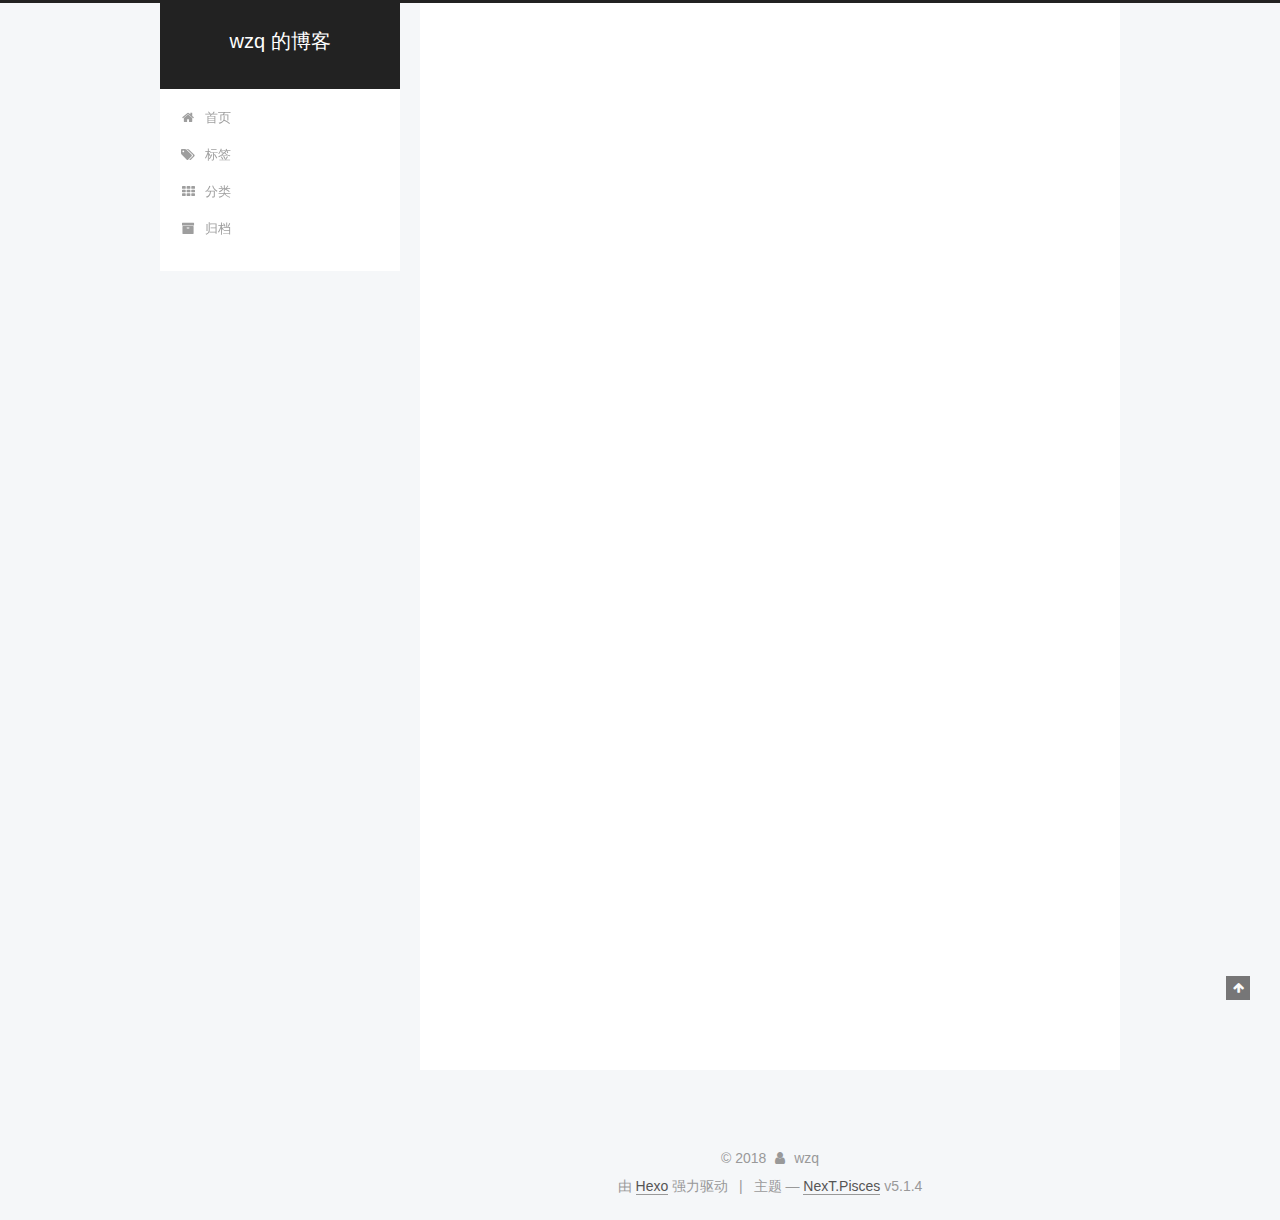
<file: index.html>
<!DOCTYPE html>



  


<html class="theme-next pisces use-motion" lang="zh-Hans">
<head>
  <meta charset="UTF-8"/>
<meta http-equiv="X-UA-Compatible" content="IE=edge" />
<meta name="viewport" content="width=device-width, initial-scale=1, maximum-scale=1"/>
<meta name="theme-color" content="#222">









<meta http-equiv="Cache-Control" content="no-transform" />
<meta http-equiv="Cache-Control" content="no-siteapp" />
















  
  
  <link href="/lib/fancybox/source/jquery.fancybox.css?v=2.1.5" rel="stylesheet" type="text/css" />







<link href="/lib/font-awesome/css/font-awesome.min.css?v=4.6.2" rel="stylesheet" type="text/css" />

<link href="/css/main.css?v=5.1.4" rel="stylesheet" type="text/css" />


  <link rel="apple-touch-icon" sizes="180x180" href="/images/apple-touch-icon-next.png?v=5.1.4">


  <link rel="icon" type="image/png" sizes="32x32" href="/images/favicon-32x32-next.png?v=5.1.4">


  <link rel="icon" type="image/png" sizes="16x16" href="/images/favicon-16x16-next.png?v=5.1.4">


  <link rel="mask-icon" href="/images/logo.svg?v=5.1.4" color="#222">





  <meta name="keywords" content="Hexo, NexT" />










<meta property="og:type" content="website">
<meta property="og:title" content="wzq 的博客">
<meta property="og:url" content="http://yoursite.com/index.html">
<meta property="og:site_name" content="wzq 的博客">
<meta property="og:locale" content="zh-Hans">
<meta name="twitter:card" content="summary">
<meta name="twitter:title" content="wzq 的博客">



<script type="text/javascript" id="hexo.configurations">
  var NexT = window.NexT || {};
  var CONFIG = {
    root: '/',
    scheme: 'Pisces',
    version: '5.1.4',
    sidebar: {"position":"left","display":"post","offset":12,"b2t":false,"scrollpercent":false,"onmobile":false},
    fancybox: true,
    tabs: true,
    motion: {"enable":true,"async":false,"transition":{"post_block":"fadeIn","post_header":"slideDownIn","post_body":"slideDownIn","coll_header":"slideLeftIn","sidebar":"slideUpIn"}},
    duoshuo: {
      userId: '0',
      author: '博主'
    },
    algolia: {
      applicationID: '',
      apiKey: '',
      indexName: '',
      hits: {"per_page":10},
      labels: {"input_placeholder":"Search for Posts","hits_empty":"We didn't find any results for the search: ${query}","hits_stats":"${hits} results found in ${time} ms"}
    }
  };
</script>



  <link rel="canonical" href="http://yoursite.com/"/>





  <title>wzq 的博客</title>
  








</head>

<body itemscope itemtype="http://schema.org/WebPage" lang="zh-Hans">

  
  
    
  

  <div class="container sidebar-position-left 
  page-home">
    <div class="headband"></div>

    <header id="header" class="header" itemscope itemtype="http://schema.org/WPHeader">
      <div class="header-inner"><div class="site-brand-wrapper">
  <div class="site-meta ">
    

    <div class="custom-logo-site-title">
      <a href="/"  class="brand" rel="start">
        <span class="logo-line-before"><i></i></span>
        <span class="site-title">wzq 的博客</span>
        <span class="logo-line-after"><i></i></span>
      </a>
    </div>
      
        <p class="site-subtitle"></p>
      
  </div>

  <div class="site-nav-toggle">
    <button>
      <span class="btn-bar"></span>
      <span class="btn-bar"></span>
      <span class="btn-bar"></span>
    </button>
  </div>
</div>

<nav class="site-nav">
  

  
    <ul id="menu" class="menu">
      
        
        <li class="menu-item menu-item-home">
          <a href="/" rel="section">
            
              <i class="menu-item-icon fa fa-fw fa-home"></i> <br />
            
            首页
          </a>
        </li>
      
        
        <li class="menu-item menu-item-tags">
          <a href="/tags/" rel="section">
            
              <i class="menu-item-icon fa fa-fw fa-tags"></i> <br />
            
            标签
          </a>
        </li>
      
        
        <li class="menu-item menu-item-categories">
          <a href="/categories/" rel="section">
            
              <i class="menu-item-icon fa fa-fw fa-th"></i> <br />
            
            分类
          </a>
        </li>
      
        
        <li class="menu-item menu-item-archives">
          <a href="/archives/" rel="section">
            
              <i class="menu-item-icon fa fa-fw fa-archive"></i> <br />
            
            归档
          </a>
        </li>
      

      
    </ul>
  

  
</nav>



 </div>
    </header>

    <main id="main" class="main">
      <div class="main-inner">
        <div class="content-wrap">
          <div id="content" class="content">
            
  <section id="posts" class="posts-expand">
    
      

  

  
  
  

  <article class="post post-type-normal" itemscope itemtype="http://schema.org/Article">
  
  
  
  <div class="post-block">
    <link itemprop="mainEntityOfPage" href="http://yoursite.com/2018/02/09/hello-world/">

    <span hidden itemprop="author" itemscope itemtype="http://schema.org/Person">
      <meta itemprop="name" content="wzq">
      <meta itemprop="description" content="">
      <meta itemprop="image" content="/images/avatar.gif">
    </span>

    <span hidden itemprop="publisher" itemscope itemtype="http://schema.org/Organization">
      <meta itemprop="name" content="wzq 的博客">
    </span>

    
      <header class="post-header">

        
        
          <h1 class="post-title" itemprop="name headline">
                
                <a class="post-title-link" href="/2018/02/09/hello-world/" itemprop="url">Hello World</a></h1>
        

        <div class="post-meta">
          <span class="post-time">
            
              <span class="post-meta-item-icon">
                <i class="fa fa-calendar-o"></i>
              </span>
              
                <span class="post-meta-item-text">发表于</span>
              
              <time title="创建于" itemprop="dateCreated datePublished" datetime="2018-02-09T15:58:27+08:00">
                2018-02-09
              </time>
            

            

            
          </span>

          

          
            
          

          
          

          

          

          

        </div>
      </header>
    

    
    
    
    <div class="post-body" itemprop="articleBody">

      
      

      
        
          
            <p>Welcome to <a href="https://hexo.io/" target="_blank" rel="noopener">Hexo</a>! This is your very first post. Check <a href="https://hexo.io/docs/" target="_blank" rel="noopener">documentation</a> for more info. If you get any problems when using Hexo, you can find the answer in <a href="https://hexo.io/docs/troubleshooting.html" target="_blank" rel="noopener">troubleshooting</a> or you can ask me on <a href="https://github.com/hexojs/hexo/issues" target="_blank" rel="noopener">GitHub</a>.</p>
<h2 id="Quick-Start"><a href="#Quick-Start" class="headerlink" title="Quick Start"></a>Quick Start</h2><h3 id="Create-a-new-post"><a href="#Create-a-new-post" class="headerlink" title="Create a new post"></a>Create a new post</h3><figure class="highlight bash"><table><tr><td class="gutter"><pre><span class="line">1</span><br></pre></td><td class="code"><pre><span class="line">$ hexo new <span class="string">"My New Post"</span></span><br></pre></td></tr></table></figure>
<p>More info: <a href="https://hexo.io/docs/writing.html" target="_blank" rel="noopener">Writing</a></p>
<h3 id="Run-server"><a href="#Run-server" class="headerlink" title="Run server"></a>Run server</h3><figure class="highlight bash"><table><tr><td class="gutter"><pre><span class="line">1</span><br></pre></td><td class="code"><pre><span class="line">$ hexo server</span><br></pre></td></tr></table></figure>
<p>More info: <a href="https://hexo.io/docs/server.html" target="_blank" rel="noopener">Server</a></p>
<h3 id="Generate-static-files"><a href="#Generate-static-files" class="headerlink" title="Generate static files"></a>Generate static files</h3><figure class="highlight bash"><table><tr><td class="gutter"><pre><span class="line">1</span><br></pre></td><td class="code"><pre><span class="line">$ hexo generate</span><br></pre></td></tr></table></figure>
<p>More info: <a href="https://hexo.io/docs/generating.html" target="_blank" rel="noopener">Generating</a></p>
<h3 id="Deploy-to-remote-sites"><a href="#Deploy-to-remote-sites" class="headerlink" title="Deploy to remote sites"></a>Deploy to remote sites</h3><figure class="highlight bash"><table><tr><td class="gutter"><pre><span class="line">1</span><br></pre></td><td class="code"><pre><span class="line">$ hexo deploy</span><br></pre></td></tr></table></figure>
<p>More info: <a href="https://hexo.io/docs/deployment.html" target="_blank" rel="noopener">Deployment</a></p>

          
        
      
    </div>
    
    
    

    

    

    

    <footer class="post-footer">
      

      

      

      
      
        <div class="post-eof"></div>
      
    </footer>
  </div>
  
  
  
  </article>


    
  </section>

  


          </div>
          


          

        </div>
        
          
  
  <div class="sidebar-toggle">
    <div class="sidebar-toggle-line-wrap">
      <span class="sidebar-toggle-line sidebar-toggle-line-first"></span>
      <span class="sidebar-toggle-line sidebar-toggle-line-middle"></span>
      <span class="sidebar-toggle-line sidebar-toggle-line-last"></span>
    </div>
  </div>

  <aside id="sidebar" class="sidebar">
    
    <div class="sidebar-inner">

      

      

      <section class="site-overview-wrap sidebar-panel sidebar-panel-active">
        <div class="site-overview">
          <div class="site-author motion-element" itemprop="author" itemscope itemtype="http://schema.org/Person">
            
              <p class="site-author-name" itemprop="name">wzq</p>
              <p class="site-description motion-element" itemprop="description"></p>
          </div>

          <nav class="site-state motion-element">

            
              <div class="site-state-item site-state-posts">
              
                <a href="/archives/">
              
                  <span class="site-state-item-count">1</span>
                  <span class="site-state-item-name">日志</span>
                </a>
              </div>
            

            

            

          </nav>

          

          

          
          

          
          

          

        </div>
      </section>

      

      

    </div>
  </aside>


        
      </div>
    </main>

    <footer id="footer" class="footer">
      <div class="footer-inner">
        <div class="copyright">&copy; <span itemprop="copyrightYear">2018</span>
  <span class="with-love">
    <i class="fa fa-user"></i>
  </span>
  <span class="author" itemprop="copyrightHolder">wzq</span>

  
</div>


  <div class="powered-by">由 <a class="theme-link" target="_blank" href="https://hexo.io">Hexo</a> 强力驱动</div>



  <span class="post-meta-divider">|</span>



  <div class="theme-info">主题 &mdash; <a class="theme-link" target="_blank" href="https://github.com/iissnan/hexo-theme-next">NexT.Pisces</a> v5.1.4</div>




        







        
      </div>
    </footer>

    
      <div class="back-to-top">
        <i class="fa fa-arrow-up"></i>
        
      </div>
    

    

  </div>

  

<script type="text/javascript">
  if (Object.prototype.toString.call(window.Promise) !== '[object Function]') {
    window.Promise = null;
  }
</script>









  












  
  
    <script type="text/javascript" src="/lib/jquery/index.js?v=2.1.3"></script>
  

  
  
    <script type="text/javascript" src="/lib/fastclick/lib/fastclick.min.js?v=1.0.6"></script>
  

  
  
    <script type="text/javascript" src="/lib/jquery_lazyload/jquery.lazyload.js?v=1.9.7"></script>
  

  
  
    <script type="text/javascript" src="/lib/velocity/velocity.min.js?v=1.2.1"></script>
  

  
  
    <script type="text/javascript" src="/lib/velocity/velocity.ui.min.js?v=1.2.1"></script>
  

  
  
    <script type="text/javascript" src="/lib/fancybox/source/jquery.fancybox.pack.js?v=2.1.5"></script>
  


  


  <script type="text/javascript" src="/js/src/utils.js?v=5.1.4"></script>

  <script type="text/javascript" src="/js/src/motion.js?v=5.1.4"></script>



  
  


  <script type="text/javascript" src="/js/src/affix.js?v=5.1.4"></script>

  <script type="text/javascript" src="/js/src/schemes/pisces.js?v=5.1.4"></script>



  

  


  <script type="text/javascript" src="/js/src/bootstrap.js?v=5.1.4"></script>



  


  




	





  





  












  





  

  

  

  
  

  

  

  

</body>
</html>
</file>
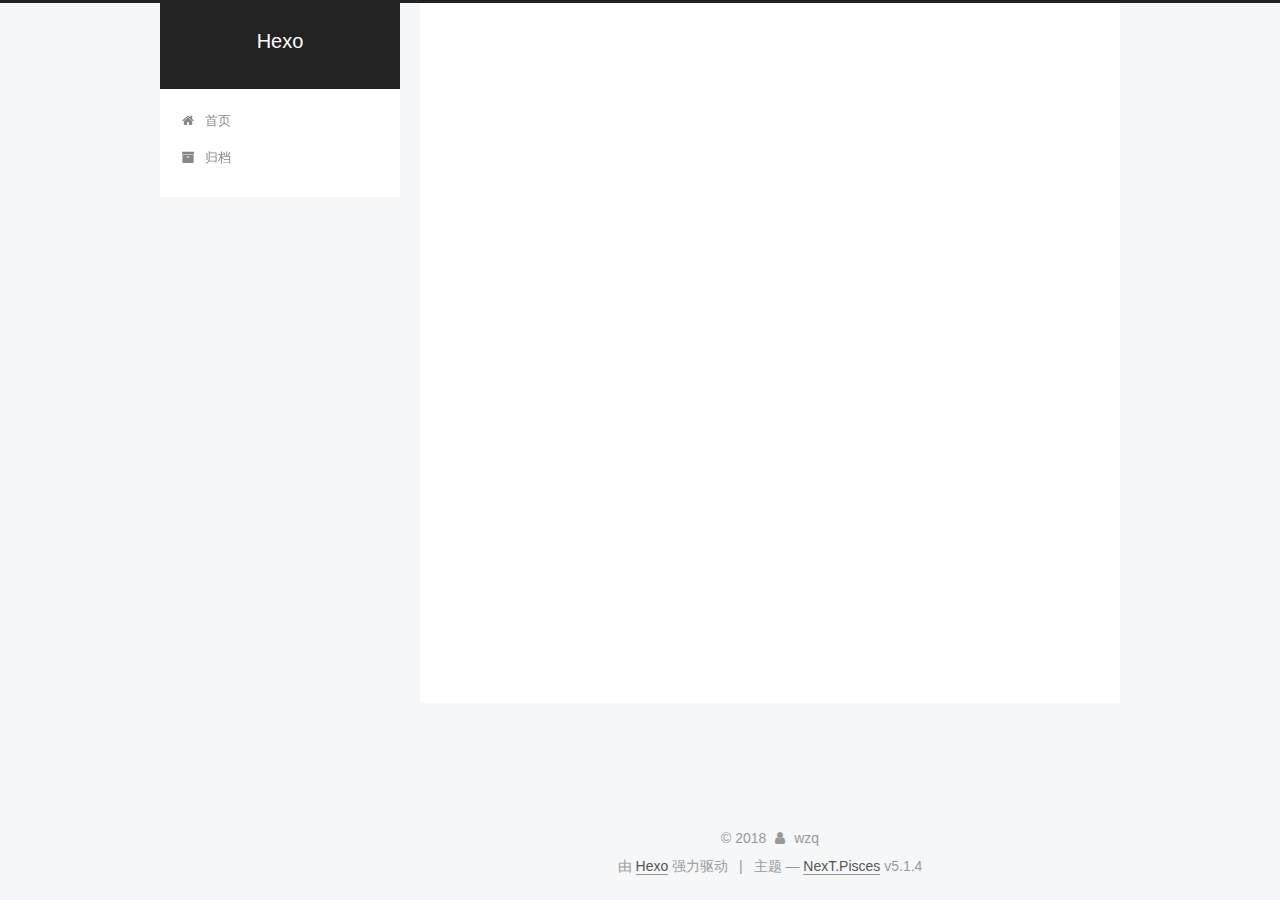
<file: archives/index.html>
<!DOCTYPE html>



  


<html class="theme-next pisces use-motion" lang="zh-Hans">
<head>
  <meta charset="UTF-8"/>
<meta http-equiv="X-UA-Compatible" content="IE=edge" />
<meta name="viewport" content="width=device-width, initial-scale=1, maximum-scale=1"/>
<meta name="theme-color" content="#222">









<meta http-equiv="Cache-Control" content="no-transform" />
<meta http-equiv="Cache-Control" content="no-siteapp" />
















  
  
  <link href="/lib/fancybox/source/jquery.fancybox.css?v=2.1.5" rel="stylesheet" type="text/css" />







<link href="/lib/font-awesome/css/font-awesome.min.css?v=4.6.2" rel="stylesheet" type="text/css" />

<link href="/css/main.css?v=5.1.4" rel="stylesheet" type="text/css" />


  <link rel="apple-touch-icon" sizes="180x180" href="/images/apple-touch-icon-next.png?v=5.1.4">


  <link rel="icon" type="image/png" sizes="32x32" href="/images/favicon-32x32-next.png?v=5.1.4">


  <link rel="icon" type="image/png" sizes="16x16" href="/images/favicon-16x16-next.png?v=5.1.4">


  <link rel="mask-icon" href="/images/logo.svg?v=5.1.4" color="#222">





  <meta name="keywords" content="Hexo, NexT" />










<meta property="og:type" content="website">
<meta property="og:title" content="Hexo">
<meta property="og:url" content="http://yoursite.com/archives/index.html">
<meta property="og:site_name" content="Hexo">
<meta property="og:locale" content="zh-Hans">
<meta name="twitter:card" content="summary">
<meta name="twitter:title" content="Hexo">



<script type="text/javascript" id="hexo.configurations">
  var NexT = window.NexT || {};
  var CONFIG = {
    root: '/',
    scheme: 'Pisces',
    version: '5.1.4',
    sidebar: {"position":"left","display":"post","offset":12,"b2t":false,"scrollpercent":false,"onmobile":false},
    fancybox: true,
    tabs: true,
    motion: {"enable":true,"async":false,"transition":{"post_block":"fadeIn","post_header":"slideDownIn","post_body":"slideDownIn","coll_header":"slideLeftIn","sidebar":"slideUpIn"}},
    duoshuo: {
      userId: '0',
      author: '博主'
    },
    algolia: {
      applicationID: '',
      apiKey: '',
      indexName: '',
      hits: {"per_page":10},
      labels: {"input_placeholder":"Search for Posts","hits_empty":"We didn't find any results for the search: ${query}","hits_stats":"${hits} results found in ${time} ms"}
    }
  };
</script>



  <link rel="canonical" href="http://yoursite.com/archives/"/>





  <title>归档 | Hexo</title>
  








</head>

<body itemscope itemtype="http://schema.org/WebPage" lang="zh-Hans">

  
  
    
  

  <div class="container sidebar-position-left page-archive">
    <div class="headband"></div>

    <header id="header" class="header" itemscope itemtype="http://schema.org/WPHeader">
      <div class="header-inner"><div class="site-brand-wrapper">
  <div class="site-meta ">
    

    <div class="custom-logo-site-title">
      <a href="/"  class="brand" rel="start">
        <span class="logo-line-before"><i></i></span>
        <span class="site-title">Hexo</span>
        <span class="logo-line-after"><i></i></span>
      </a>
    </div>
      
        <p class="site-subtitle"></p>
      
  </div>

  <div class="site-nav-toggle">
    <button>
      <span class="btn-bar"></span>
      <span class="btn-bar"></span>
      <span class="btn-bar"></span>
    </button>
  </div>
</div>

<nav class="site-nav">
  

  
    <ul id="menu" class="menu">
      
        
        <li class="menu-item menu-item-home">
          <a href="/" rel="section">
            
              <i class="menu-item-icon fa fa-fw fa-home"></i> <br />
            
            首页
          </a>
        </li>
      
        
        <li class="menu-item menu-item-archives">
          <a href="/archives/" rel="section">
            
              <i class="menu-item-icon fa fa-fw fa-archive"></i> <br />
            
            归档
          </a>
        </li>
      

      
    </ul>
  

  
</nav>



 </div>
    </header>

    <main id="main" class="main">
      <div class="main-inner">
        <div class="content-wrap">
          <div id="content" class="content">
            

  
  
  
  <div class="post-block archive">
    <div id="posts" class="posts-collapse">
      <span class="archive-move-on"></span>

      <span class="archive-page-counter">
        
        
        
          
        
        嗯..! 目前共计 1 篇日志。 继续努力。
      </span>

      

        
        
        

        
          
          <div class="collection-title">
            <h1 class="archive-year" id="archive-year-2018">2018</h1>
          </div>
        
        

        

  <article class="post post-type-normal" itemscope itemtype="http://schema.org/Article">
    <header class="post-header">

      <h2 class="post-title">
        
            <a class="post-title-link" href="/2018/02/09/hello-world/" itemprop="url">
              
                <span itemprop="name">Hello World</span>
              
            </a>
        
      </h2>

      <div class="post-meta">
        <time class="post-time" itemprop="dateCreated"
              datetime="2018-02-09T15:58:27+08:00"
              content="2018-02-09" >
          02-09
        </time>
      </div>

    </header>
  </article>



      

    </div>
  </div>
  
  
  

  



          </div>
          


          

        </div>
        
          
  
  <div class="sidebar-toggle">
    <div class="sidebar-toggle-line-wrap">
      <span class="sidebar-toggle-line sidebar-toggle-line-first"></span>
      <span class="sidebar-toggle-line sidebar-toggle-line-middle"></span>
      <span class="sidebar-toggle-line sidebar-toggle-line-last"></span>
    </div>
  </div>

  <aside id="sidebar" class="sidebar">
    
    <div class="sidebar-inner">

      

      

      <section class="site-overview-wrap sidebar-panel sidebar-panel-active">
        <div class="site-overview">
          <div class="site-author motion-element" itemprop="author" itemscope itemtype="http://schema.org/Person">
            
              <p class="site-author-name" itemprop="name">wzq</p>
              <p class="site-description motion-element" itemprop="description"></p>
          </div>

          <nav class="site-state motion-element">

            
              <div class="site-state-item site-state-posts">
              
                <a href="/archives/">
              
                  <span class="site-state-item-count">1</span>
                  <span class="site-state-item-name">日志</span>
                </a>
              </div>
            

            

            

          </nav>

          

          

          
          

          
          

          

        </div>
      </section>

      

      

    </div>
  </aside>


        
      </div>
    </main>

    <footer id="footer" class="footer">
      <div class="footer-inner">
        <div class="copyright">&copy; <span itemprop="copyrightYear">2018</span>
  <span class="with-love">
    <i class="fa fa-user"></i>
  </span>
  <span class="author" itemprop="copyrightHolder">wzq</span>

  
</div>


  <div class="powered-by">由 <a class="theme-link" target="_blank" href="https://hexo.io">Hexo</a> 强力驱动</div>



  <span class="post-meta-divider">|</span>



  <div class="theme-info">主题 &mdash; <a class="theme-link" target="_blank" href="https://github.com/iissnan/hexo-theme-next">NexT.Pisces</a> v5.1.4</div>




        







        
      </div>
    </footer>

    
      <div class="back-to-top">
        <i class="fa fa-arrow-up"></i>
        
      </div>
    

    

  </div>

  

<script type="text/javascript">
  if (Object.prototype.toString.call(window.Promise) !== '[object Function]') {
    window.Promise = null;
  }
</script>









  












  
  
    <script type="text/javascript" src="/lib/jquery/index.js?v=2.1.3"></script>
  

  
  
    <script type="text/javascript" src="/lib/fastclick/lib/fastclick.min.js?v=1.0.6"></script>
  

  
  
    <script type="text/javascript" src="/lib/jquery_lazyload/jquery.lazyload.js?v=1.9.7"></script>
  

  
  
    <script type="text/javascript" src="/lib/velocity/velocity.min.js?v=1.2.1"></script>
  

  
  
    <script type="text/javascript" src="/lib/velocity/velocity.ui.min.js?v=1.2.1"></script>
  

  
  
    <script type="text/javascript" src="/lib/fancybox/source/jquery.fancybox.pack.js?v=2.1.5"></script>
  


  


  <script type="text/javascript" src="/js/src/utils.js?v=5.1.4"></script>

  <script type="text/javascript" src="/js/src/motion.js?v=5.1.4"></script>



  
  


  <script type="text/javascript" src="/js/src/affix.js?v=5.1.4"></script>

  <script type="text/javascript" src="/js/src/schemes/pisces.js?v=5.1.4"></script>



  

  


  <script type="text/javascript" src="/js/src/bootstrap.js?v=5.1.4"></script>



  


  




	





  





  












  





  

  

  

  
  

  

  

  

</body>
</html>
</file>
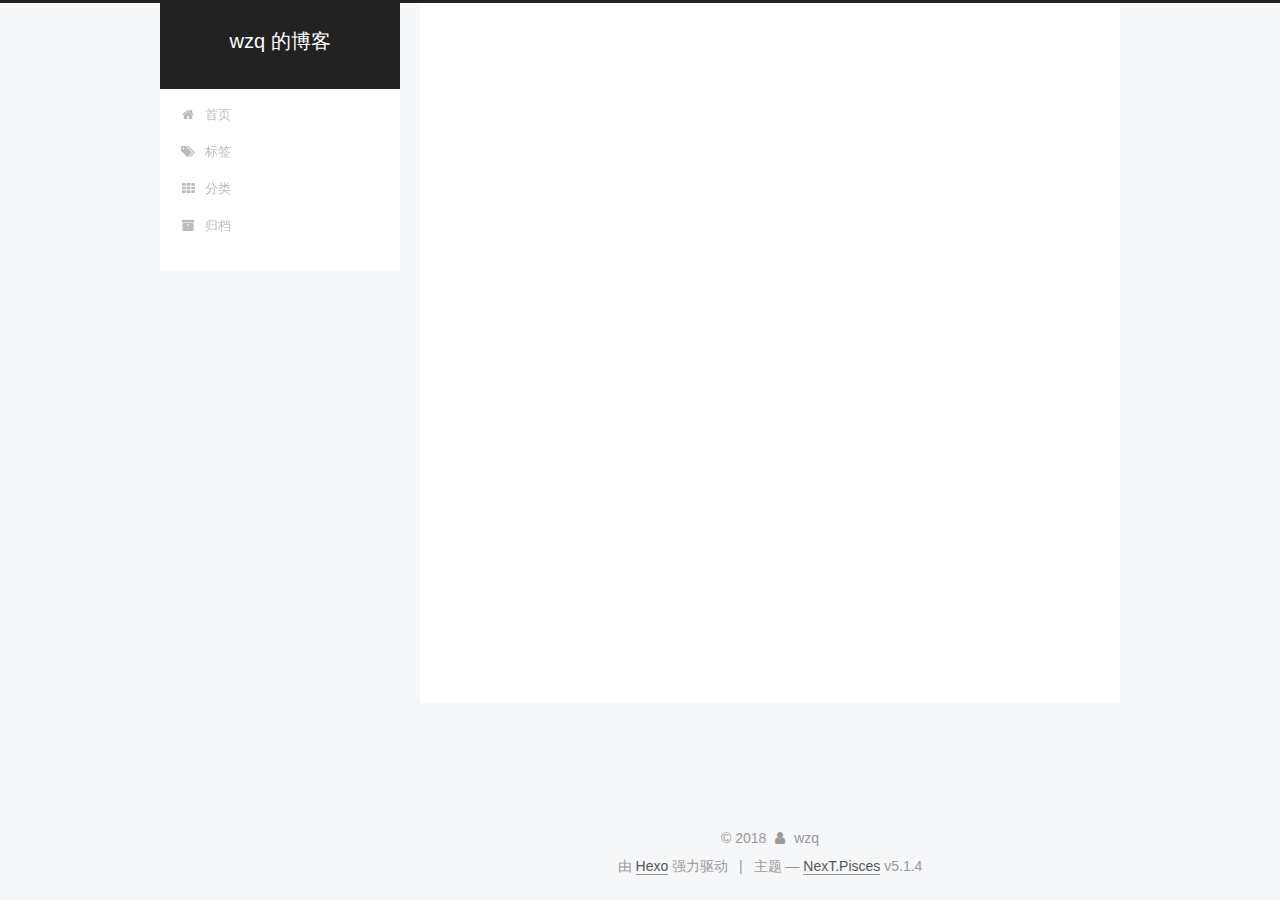
<file: categories/index.html>
<!DOCTYPE html>



  


<html class="theme-next pisces use-motion" lang="zh-Hans">
<head>
  <meta charset="UTF-8"/>
<meta http-equiv="X-UA-Compatible" content="IE=edge" />
<meta name="viewport" content="width=device-width, initial-scale=1, maximum-scale=1"/>
<meta name="theme-color" content="#222">









<meta http-equiv="Cache-Control" content="no-transform" />
<meta http-equiv="Cache-Control" content="no-siteapp" />
















  
  
  <link href="/lib/fancybox/source/jquery.fancybox.css?v=2.1.5" rel="stylesheet" type="text/css" />







<link href="/lib/font-awesome/css/font-awesome.min.css?v=4.6.2" rel="stylesheet" type="text/css" />

<link href="/css/main.css?v=5.1.4" rel="stylesheet" type="text/css" />


  <link rel="apple-touch-icon" sizes="180x180" href="/images/apple-touch-icon-next.png?v=5.1.4">


  <link rel="icon" type="image/png" sizes="32x32" href="/images/favicon-32x32-next.png?v=5.1.4">


  <link rel="icon" type="image/png" sizes="16x16" href="/images/favicon-16x16-next.png?v=5.1.4">


  <link rel="mask-icon" href="/images/logo.svg?v=5.1.4" color="#222">





  <meta name="keywords" content="Hexo, NexT" />










<meta property="og:type" content="website">
<meta property="og:title" content="categories">
<meta property="og:url" content="http://yoursite.com/categories/index.html">
<meta property="og:site_name" content="wzq 的博客">
<meta property="og:locale" content="zh-Hans">
<meta property="og:updated_time" content="2018-02-11T03:52:43.000Z">
<meta name="twitter:card" content="summary">
<meta name="twitter:title" content="categories">



<script type="text/javascript" id="hexo.configurations">
  var NexT = window.NexT || {};
  var CONFIG = {
    root: '/',
    scheme: 'Pisces',
    version: '5.1.4',
    sidebar: {"position":"left","display":"post","offset":12,"b2t":false,"scrollpercent":false,"onmobile":false},
    fancybox: true,
    tabs: true,
    motion: {"enable":true,"async":false,"transition":{"post_block":"fadeIn","post_header":"slideDownIn","post_body":"slideDownIn","coll_header":"slideLeftIn","sidebar":"slideUpIn"}},
    duoshuo: {
      userId: '0',
      author: '博主'
    },
    algolia: {
      applicationID: '',
      apiKey: '',
      indexName: '',
      hits: {"per_page":10},
      labels: {"input_placeholder":"Search for Posts","hits_empty":"We didn't find any results for the search: ${query}","hits_stats":"${hits} results found in ${time} ms"}
    }
  };
</script>



  <link rel="canonical" href="http://yoursite.com/categories/"/>





  <title>categories | wzq 的博客</title>
  








</head>

<body itemscope itemtype="http://schema.org/WebPage" lang="zh-Hans">

  
  
    
  

  <div class="container sidebar-position-left page-post-detail">
    <div class="headband"></div>

    <header id="header" class="header" itemscope itemtype="http://schema.org/WPHeader">
      <div class="header-inner"><div class="site-brand-wrapper">
  <div class="site-meta ">
    

    <div class="custom-logo-site-title">
      <a href="/"  class="brand" rel="start">
        <span class="logo-line-before"><i></i></span>
        <span class="site-title">wzq 的博客</span>
        <span class="logo-line-after"><i></i></span>
      </a>
    </div>
      
        <p class="site-subtitle"></p>
      
  </div>

  <div class="site-nav-toggle">
    <button>
      <span class="btn-bar"></span>
      <span class="btn-bar"></span>
      <span class="btn-bar"></span>
    </button>
  </div>
</div>

<nav class="site-nav">
  

  
    <ul id="menu" class="menu">
      
        
        <li class="menu-item menu-item-home">
          <a href="/" rel="section">
            
              <i class="menu-item-icon fa fa-fw fa-home"></i> <br />
            
            首页
          </a>
        </li>
      
        
        <li class="menu-item menu-item-tags">
          <a href="/tags/" rel="section">
            
              <i class="menu-item-icon fa fa-fw fa-tags"></i> <br />
            
            标签
          </a>
        </li>
      
        
        <li class="menu-item menu-item-categories">
          <a href="/categories/" rel="section">
            
              <i class="menu-item-icon fa fa-fw fa-th"></i> <br />
            
            分类
          </a>
        </li>
      
        
        <li class="menu-item menu-item-archives">
          <a href="/archives/" rel="section">
            
              <i class="menu-item-icon fa fa-fw fa-archive"></i> <br />
            
            归档
          </a>
        </li>
      

      
    </ul>
  

  
</nav>



 </div>
    </header>

    <main id="main" class="main">
      <div class="main-inner">
        <div class="content-wrap">
          <div id="content" class="content">
            

  <div id="posts" class="posts-expand">
    
    
    
    <div class="post-block page">
      <header class="post-header">

	<h1 class="post-title" itemprop="name headline">categories</h1>



</header>

      
      
      
      <div class="post-body">
        
        
          <div class="category-all-page">
            <div class="category-all-title">
                暂无分类
            </div>
            <div class="category-all">
              
            </div>
          </div>
        
      </div>
      
      
      
    </div>
    
    
    
  </div>


          </div>
          


          

  



        </div>
        
          
  
  <div class="sidebar-toggle">
    <div class="sidebar-toggle-line-wrap">
      <span class="sidebar-toggle-line sidebar-toggle-line-first"></span>
      <span class="sidebar-toggle-line sidebar-toggle-line-middle"></span>
      <span class="sidebar-toggle-line sidebar-toggle-line-last"></span>
    </div>
  </div>

  <aside id="sidebar" class="sidebar">
    
    <div class="sidebar-inner">

      

      

      <section class="site-overview-wrap sidebar-panel sidebar-panel-active">
        <div class="site-overview">
          <div class="site-author motion-element" itemprop="author" itemscope itemtype="http://schema.org/Person">
            
              <p class="site-author-name" itemprop="name">wzq</p>
              <p class="site-description motion-element" itemprop="description"></p>
          </div>

          <nav class="site-state motion-element">

            
              <div class="site-state-item site-state-posts">
              
                <a href="/archives/">
              
                  <span class="site-state-item-count">1</span>
                  <span class="site-state-item-name">日志</span>
                </a>
              </div>
            

            

            

          </nav>

          

          

          
          

          
          

          

        </div>
      </section>

      

      

    </div>
  </aside>


        
      </div>
    </main>

    <footer id="footer" class="footer">
      <div class="footer-inner">
        <div class="copyright">&copy; <span itemprop="copyrightYear">2018</span>
  <span class="with-love">
    <i class="fa fa-user"></i>
  </span>
  <span class="author" itemprop="copyrightHolder">wzq</span>

  
</div>


  <div class="powered-by">由 <a class="theme-link" target="_blank" href="https://hexo.io">Hexo</a> 强力驱动</div>



  <span class="post-meta-divider">|</span>



  <div class="theme-info">主题 &mdash; <a class="theme-link" target="_blank" href="https://github.com/iissnan/hexo-theme-next">NexT.Pisces</a> v5.1.4</div>




        







        
      </div>
    </footer>

    
      <div class="back-to-top">
        <i class="fa fa-arrow-up"></i>
        
      </div>
    

    

  </div>

  

<script type="text/javascript">
  if (Object.prototype.toString.call(window.Promise) !== '[object Function]') {
    window.Promise = null;
  }
</script>









  












  
  
    <script type="text/javascript" src="/lib/jquery/index.js?v=2.1.3"></script>
  

  
  
    <script type="text/javascript" src="/lib/fastclick/lib/fastclick.min.js?v=1.0.6"></script>
  

  
  
    <script type="text/javascript" src="/lib/jquery_lazyload/jquery.lazyload.js?v=1.9.7"></script>
  

  
  
    <script type="text/javascript" src="/lib/velocity/velocity.min.js?v=1.2.1"></script>
  

  
  
    <script type="text/javascript" src="/lib/velocity/velocity.ui.min.js?v=1.2.1"></script>
  

  
  
    <script type="text/javascript" src="/lib/fancybox/source/jquery.fancybox.pack.js?v=2.1.5"></script>
  


  


  <script type="text/javascript" src="/js/src/utils.js?v=5.1.4"></script>

  <script type="text/javascript" src="/js/src/motion.js?v=5.1.4"></script>



  
  


  <script type="text/javascript" src="/js/src/affix.js?v=5.1.4"></script>

  <script type="text/javascript" src="/js/src/schemes/pisces.js?v=5.1.4"></script>



  
  <script type="text/javascript" src="/js/src/scrollspy.js?v=5.1.4"></script>
<script type="text/javascript" src="/js/src/post-details.js?v=5.1.4"></script>



  


  <script type="text/javascript" src="/js/src/bootstrap.js?v=5.1.4"></script>



  


  




	





  





  












  





  

  

  

  
  

  

  

  

</body>
</html>
</file>
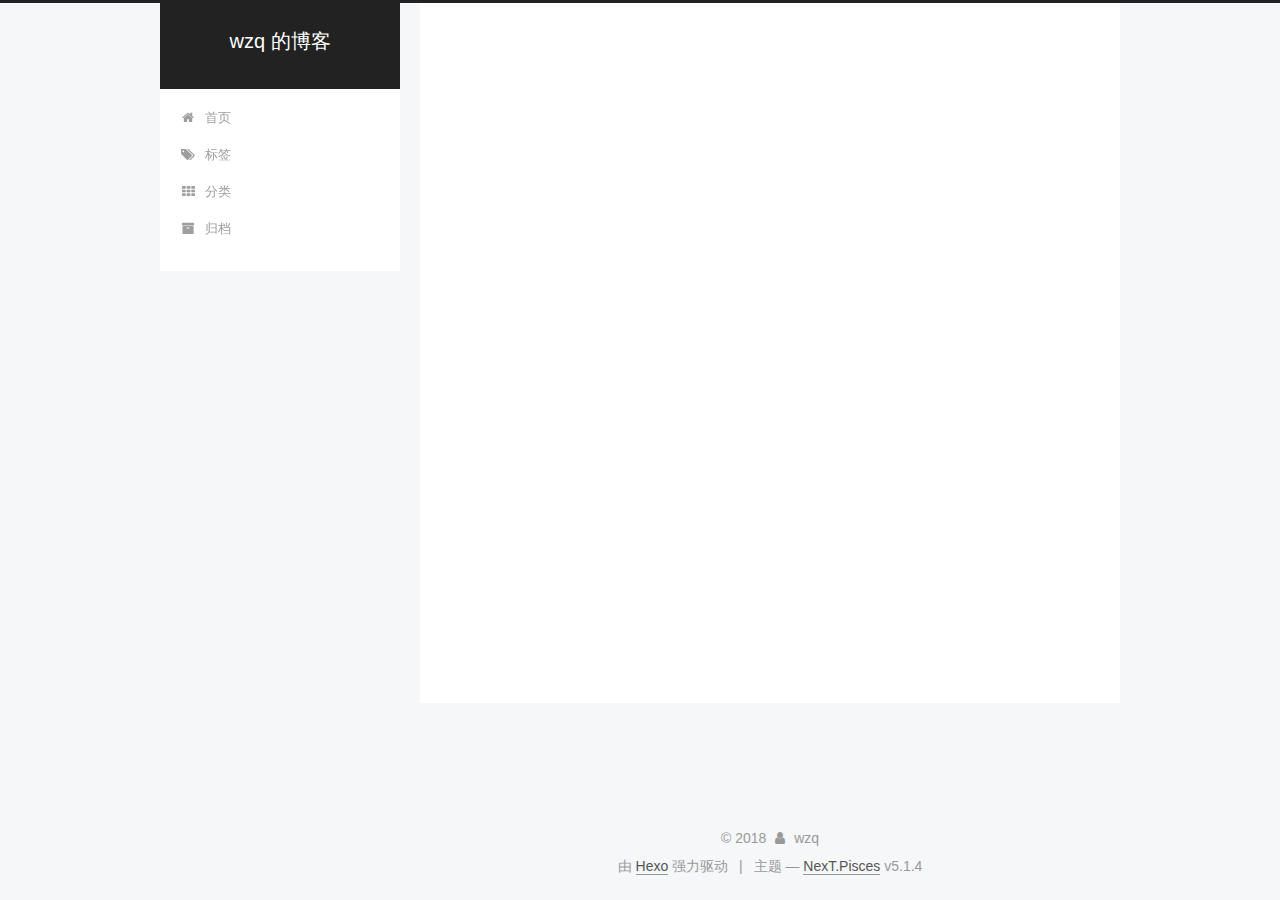
<file: tags/index.html>
<!DOCTYPE html>



  


<html class="theme-next pisces use-motion" lang="zh-Hans">
<head>
  <meta charset="UTF-8"/>
<meta http-equiv="X-UA-Compatible" content="IE=edge" />
<meta name="viewport" content="width=device-width, initial-scale=1, maximum-scale=1"/>
<meta name="theme-color" content="#222">









<meta http-equiv="Cache-Control" content="no-transform" />
<meta http-equiv="Cache-Control" content="no-siteapp" />
















  
  
  <link href="/lib/fancybox/source/jquery.fancybox.css?v=2.1.5" rel="stylesheet" type="text/css" />







<link href="/lib/font-awesome/css/font-awesome.min.css?v=4.6.2" rel="stylesheet" type="text/css" />

<link href="/css/main.css?v=5.1.4" rel="stylesheet" type="text/css" />


  <link rel="apple-touch-icon" sizes="180x180" href="/images/apple-touch-icon-next.png?v=5.1.4">


  <link rel="icon" type="image/png" sizes="32x32" href="/images/favicon-32x32-next.png?v=5.1.4">


  <link rel="icon" type="image/png" sizes="16x16" href="/images/favicon-16x16-next.png?v=5.1.4">


  <link rel="mask-icon" href="/images/logo.svg?v=5.1.4" color="#222">





  <meta name="keywords" content="Hexo, NexT" />










<meta property="og:type" content="website">
<meta property="og:title" content="tags">
<meta property="og:url" content="http://yoursite.com/tags/index.html">
<meta property="og:site_name" content="wzq 的博客">
<meta property="og:locale" content="zh-Hans">
<meta property="og:updated_time" content="2018-02-11T03:49:26.000Z">
<meta name="twitter:card" content="summary">
<meta name="twitter:title" content="tags">



<script type="text/javascript" id="hexo.configurations">
  var NexT = window.NexT || {};
  var CONFIG = {
    root: '/',
    scheme: 'Pisces',
    version: '5.1.4',
    sidebar: {"position":"left","display":"post","offset":12,"b2t":false,"scrollpercent":false,"onmobile":false},
    fancybox: true,
    tabs: true,
    motion: {"enable":true,"async":false,"transition":{"post_block":"fadeIn","post_header":"slideDownIn","post_body":"slideDownIn","coll_header":"slideLeftIn","sidebar":"slideUpIn"}},
    duoshuo: {
      userId: '0',
      author: '博主'
    },
    algolia: {
      applicationID: '',
      apiKey: '',
      indexName: '',
      hits: {"per_page":10},
      labels: {"input_placeholder":"Search for Posts","hits_empty":"We didn't find any results for the search: ${query}","hits_stats":"${hits} results found in ${time} ms"}
    }
  };
</script>



  <link rel="canonical" href="http://yoursite.com/tags/"/>





  <title>tags | wzq 的博客</title>
  








</head>

<body itemscope itemtype="http://schema.org/WebPage" lang="zh-Hans">

  
  
    
  

  <div class="container sidebar-position-left page-post-detail">
    <div class="headband"></div>

    <header id="header" class="header" itemscope itemtype="http://schema.org/WPHeader">
      <div class="header-inner"><div class="site-brand-wrapper">
  <div class="site-meta ">
    

    <div class="custom-logo-site-title">
      <a href="/"  class="brand" rel="start">
        <span class="logo-line-before"><i></i></span>
        <span class="site-title">wzq 的博客</span>
        <span class="logo-line-after"><i></i></span>
      </a>
    </div>
      
        <p class="site-subtitle"></p>
      
  </div>

  <div class="site-nav-toggle">
    <button>
      <span class="btn-bar"></span>
      <span class="btn-bar"></span>
      <span class="btn-bar"></span>
    </button>
  </div>
</div>

<nav class="site-nav">
  

  
    <ul id="menu" class="menu">
      
        
        <li class="menu-item menu-item-home">
          <a href="/" rel="section">
            
              <i class="menu-item-icon fa fa-fw fa-home"></i> <br />
            
            首页
          </a>
        </li>
      
        
        <li class="menu-item menu-item-tags">
          <a href="/tags/" rel="section">
            
              <i class="menu-item-icon fa fa-fw fa-tags"></i> <br />
            
            标签
          </a>
        </li>
      
        
        <li class="menu-item menu-item-categories">
          <a href="/categories/" rel="section">
            
              <i class="menu-item-icon fa fa-fw fa-th"></i> <br />
            
            分类
          </a>
        </li>
      
        
        <li class="menu-item menu-item-archives">
          <a href="/archives/" rel="section">
            
              <i class="menu-item-icon fa fa-fw fa-archive"></i> <br />
            
            归档
          </a>
        </li>
      

      
    </ul>
  

  
</nav>



 </div>
    </header>

    <main id="main" class="main">
      <div class="main-inner">
        <div class="content-wrap">
          <div id="content" class="content">
            

  <div id="posts" class="posts-expand">
    
    
    
    <div class="post-block page">
      <header class="post-header">

	<h1 class="post-title" itemprop="name headline">tags</h1>



</header>

      
      
      
      <div class="post-body">
        
        
          <div class="tag-cloud">
            <div class="tag-cloud-title">
                暂无标签
            </div>
            <div class="tag-cloud-tags">
              
            </div>
          </div>
        
      </div>
      
      
      
    </div>
    
    
    
  </div>


          </div>
          


          

  



        </div>
        
          
  
  <div class="sidebar-toggle">
    <div class="sidebar-toggle-line-wrap">
      <span class="sidebar-toggle-line sidebar-toggle-line-first"></span>
      <span class="sidebar-toggle-line sidebar-toggle-line-middle"></span>
      <span class="sidebar-toggle-line sidebar-toggle-line-last"></span>
    </div>
  </div>

  <aside id="sidebar" class="sidebar">
    
    <div class="sidebar-inner">

      

      

      <section class="site-overview-wrap sidebar-panel sidebar-panel-active">
        <div class="site-overview">
          <div class="site-author motion-element" itemprop="author" itemscope itemtype="http://schema.org/Person">
            
              <p class="site-author-name" itemprop="name">wzq</p>
              <p class="site-description motion-element" itemprop="description"></p>
          </div>

          <nav class="site-state motion-element">

            
              <div class="site-state-item site-state-posts">
              
                <a href="/archives/">
              
                  <span class="site-state-item-count">1</span>
                  <span class="site-state-item-name">日志</span>
                </a>
              </div>
            

            

            

          </nav>

          

          

          
          

          
          

          

        </div>
      </section>

      

      

    </div>
  </aside>


        
      </div>
    </main>

    <footer id="footer" class="footer">
      <div class="footer-inner">
        <div class="copyright">&copy; <span itemprop="copyrightYear">2018</span>
  <span class="with-love">
    <i class="fa fa-user"></i>
  </span>
  <span class="author" itemprop="copyrightHolder">wzq</span>

  
</div>


  <div class="powered-by">由 <a class="theme-link" target="_blank" href="https://hexo.io">Hexo</a> 强力驱动</div>



  <span class="post-meta-divider">|</span>



  <div class="theme-info">主题 &mdash; <a class="theme-link" target="_blank" href="https://github.com/iissnan/hexo-theme-next">NexT.Pisces</a> v5.1.4</div>




        







        
      </div>
    </footer>

    
      <div class="back-to-top">
        <i class="fa fa-arrow-up"></i>
        
      </div>
    

    

  </div>

  

<script type="text/javascript">
  if (Object.prototype.toString.call(window.Promise) !== '[object Function]') {
    window.Promise = null;
  }
</script>









  












  
  
    <script type="text/javascript" src="/lib/jquery/index.js?v=2.1.3"></script>
  

  
  
    <script type="text/javascript" src="/lib/fastclick/lib/fastclick.min.js?v=1.0.6"></script>
  

  
  
    <script type="text/javascript" src="/lib/jquery_lazyload/jquery.lazyload.js?v=1.9.7"></script>
  

  
  
    <script type="text/javascript" src="/lib/velocity/velocity.min.js?v=1.2.1"></script>
  

  
  
    <script type="text/javascript" src="/lib/velocity/velocity.ui.min.js?v=1.2.1"></script>
  

  
  
    <script type="text/javascript" src="/lib/fancybox/source/jquery.fancybox.pack.js?v=2.1.5"></script>
  


  


  <script type="text/javascript" src="/js/src/utils.js?v=5.1.4"></script>

  <script type="text/javascript" src="/js/src/motion.js?v=5.1.4"></script>



  
  


  <script type="text/javascript" src="/js/src/affix.js?v=5.1.4"></script>

  <script type="text/javascript" src="/js/src/schemes/pisces.js?v=5.1.4"></script>



  
  <script type="text/javascript" src="/js/src/scrollspy.js?v=5.1.4"></script>
<script type="text/javascript" src="/js/src/post-details.js?v=5.1.4"></script>



  


  <script type="text/javascript" src="/js/src/bootstrap.js?v=5.1.4"></script>



  


  




	





  





  












  





  

  

  

  
  

  

  

  

</body>
</html>
</file>
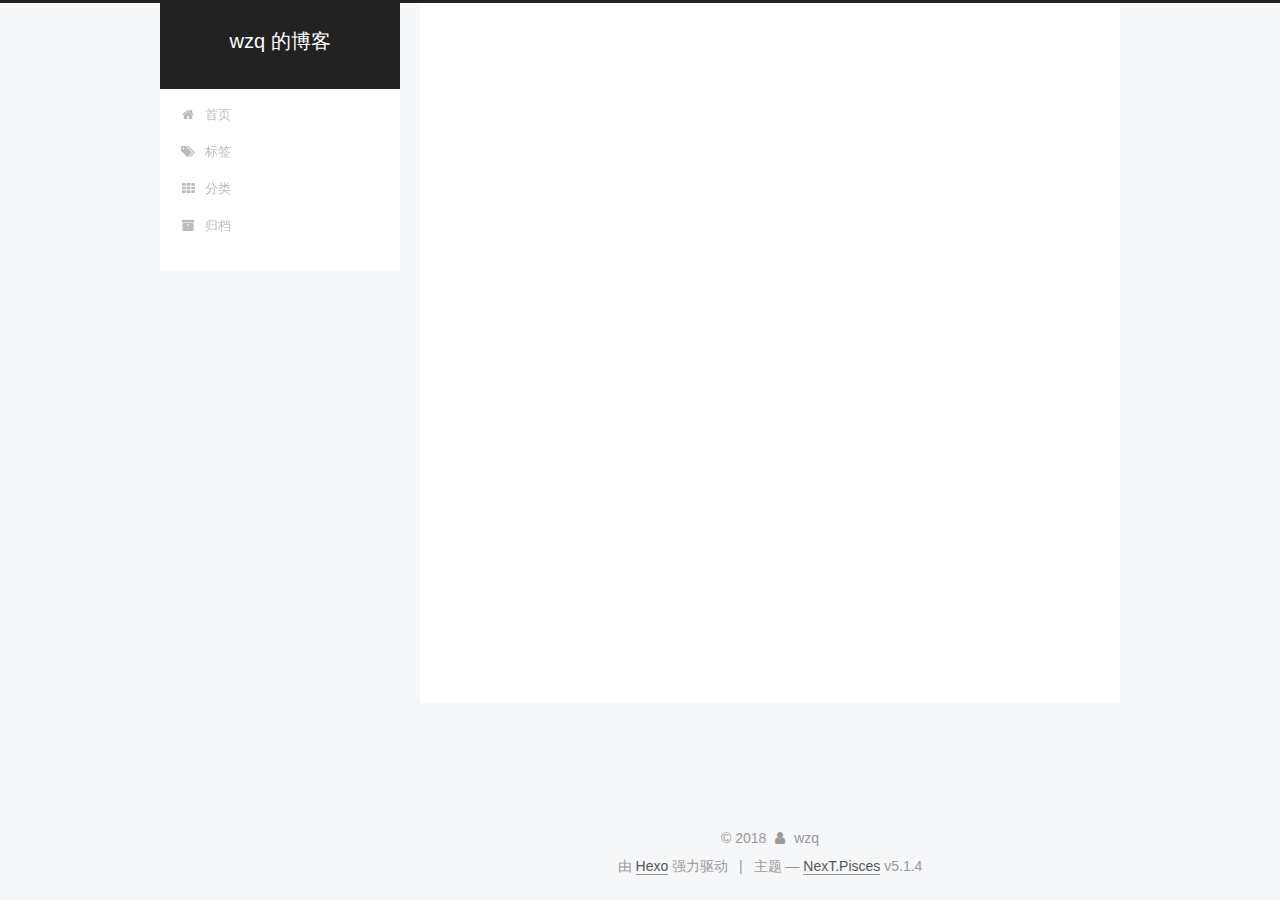
<file: archives/2018/index.html>
<!DOCTYPE html>



  


<html class="theme-next pisces use-motion" lang="zh-Hans">
<head>
  <meta charset="UTF-8"/>
<meta http-equiv="X-UA-Compatible" content="IE=edge" />
<meta name="viewport" content="width=device-width, initial-scale=1, maximum-scale=1"/>
<meta name="theme-color" content="#222">









<meta http-equiv="Cache-Control" content="no-transform" />
<meta http-equiv="Cache-Control" content="no-siteapp" />
















  
  
  <link href="/lib/fancybox/source/jquery.fancybox.css?v=2.1.5" rel="stylesheet" type="text/css" />







<link href="/lib/font-awesome/css/font-awesome.min.css?v=4.6.2" rel="stylesheet" type="text/css" />

<link href="/css/main.css?v=5.1.4" rel="stylesheet" type="text/css" />


  <link rel="apple-touch-icon" sizes="180x180" href="/images/apple-touch-icon-next.png?v=5.1.4">


  <link rel="icon" type="image/png" sizes="32x32" href="/images/favicon-32x32-next.png?v=5.1.4">


  <link rel="icon" type="image/png" sizes="16x16" href="/images/favicon-16x16-next.png?v=5.1.4">


  <link rel="mask-icon" href="/images/logo.svg?v=5.1.4" color="#222">





  <meta name="keywords" content="Hexo, NexT" />










<meta property="og:type" content="website">
<meta property="og:title" content="wzq 的博客">
<meta property="og:url" content="http://yoursite.com/archives/2018/index.html">
<meta property="og:site_name" content="wzq 的博客">
<meta property="og:locale" content="zh-Hans">
<meta name="twitter:card" content="summary">
<meta name="twitter:title" content="wzq 的博客">



<script type="text/javascript" id="hexo.configurations">
  var NexT = window.NexT || {};
  var CONFIG = {
    root: '/',
    scheme: 'Pisces',
    version: '5.1.4',
    sidebar: {"position":"left","display":"post","offset":12,"b2t":false,"scrollpercent":false,"onmobile":false},
    fancybox: true,
    tabs: true,
    motion: {"enable":true,"async":false,"transition":{"post_block":"fadeIn","post_header":"slideDownIn","post_body":"slideDownIn","coll_header":"slideLeftIn","sidebar":"slideUpIn"}},
    duoshuo: {
      userId: '0',
      author: '博主'
    },
    algolia: {
      applicationID: '',
      apiKey: '',
      indexName: '',
      hits: {"per_page":10},
      labels: {"input_placeholder":"Search for Posts","hits_empty":"We didn't find any results for the search: ${query}","hits_stats":"${hits} results found in ${time} ms"}
    }
  };
</script>



  <link rel="canonical" href="http://yoursite.com/archives/2018/"/>





  <title>归档 | wzq 的博客</title>
  








</head>

<body itemscope itemtype="http://schema.org/WebPage" lang="zh-Hans">

  
  
    
  

  <div class="container sidebar-position-left page-archive">
    <div class="headband"></div>

    <header id="header" class="header" itemscope itemtype="http://schema.org/WPHeader">
      <div class="header-inner"><div class="site-brand-wrapper">
  <div class="site-meta ">
    

    <div class="custom-logo-site-title">
      <a href="/"  class="brand" rel="start">
        <span class="logo-line-before"><i></i></span>
        <span class="site-title">wzq 的博客</span>
        <span class="logo-line-after"><i></i></span>
      </a>
    </div>
      
        <p class="site-subtitle"></p>
      
  </div>

  <div class="site-nav-toggle">
    <button>
      <span class="btn-bar"></span>
      <span class="btn-bar"></span>
      <span class="btn-bar"></span>
    </button>
  </div>
</div>

<nav class="site-nav">
  

  
    <ul id="menu" class="menu">
      
        
        <li class="menu-item menu-item-home">
          <a href="/" rel="section">
            
              <i class="menu-item-icon fa fa-fw fa-home"></i> <br />
            
            首页
          </a>
        </li>
      
        
        <li class="menu-item menu-item-tags">
          <a href="/tags/" rel="section">
            
              <i class="menu-item-icon fa fa-fw fa-tags"></i> <br />
            
            标签
          </a>
        </li>
      
        
        <li class="menu-item menu-item-categories">
          <a href="/categories/" rel="section">
            
              <i class="menu-item-icon fa fa-fw fa-th"></i> <br />
            
            分类
          </a>
        </li>
      
        
        <li class="menu-item menu-item-archives">
          <a href="/archives/" rel="section">
            
              <i class="menu-item-icon fa fa-fw fa-archive"></i> <br />
            
            归档
          </a>
        </li>
      

      
    </ul>
  

  
</nav>



 </div>
    </header>

    <main id="main" class="main">
      <div class="main-inner">
        <div class="content-wrap">
          <div id="content" class="content">
            

  
  
  
  <div class="post-block archive">
    <div id="posts" class="posts-collapse">
      <span class="archive-move-on"></span>

      <span class="archive-page-counter">
        
        
        
          
        
        嗯..! 目前共计 1 篇日志。 继续努力。
      </span>

      

        
        
        

        
          
          <div class="collection-title">
            <h1 class="archive-year" id="archive-year-2018">2018</h1>
          </div>
        
        

        

  <article class="post post-type-normal" itemscope itemtype="http://schema.org/Article">
    <header class="post-header">

      <h2 class="post-title">
        
            <a class="post-title-link" href="/2018/02/09/hello-world/" itemprop="url">
              
                <span itemprop="name">Hello World</span>
              
            </a>
        
      </h2>

      <div class="post-meta">
        <time class="post-time" itemprop="dateCreated"
              datetime="2018-02-09T15:58:27+08:00"
              content="2018-02-09" >
          02-09
        </time>
      </div>

    </header>
  </article>



      

    </div>
  </div>
  
  
  

  



          </div>
          


          

        </div>
        
          
  
  <div class="sidebar-toggle">
    <div class="sidebar-toggle-line-wrap">
      <span class="sidebar-toggle-line sidebar-toggle-line-first"></span>
      <span class="sidebar-toggle-line sidebar-toggle-line-middle"></span>
      <span class="sidebar-toggle-line sidebar-toggle-line-last"></span>
    </div>
  </div>

  <aside id="sidebar" class="sidebar">
    
    <div class="sidebar-inner">

      

      

      <section class="site-overview-wrap sidebar-panel sidebar-panel-active">
        <div class="site-overview">
          <div class="site-author motion-element" itemprop="author" itemscope itemtype="http://schema.org/Person">
            
              <p class="site-author-name" itemprop="name">wzq</p>
              <p class="site-description motion-element" itemprop="description"></p>
          </div>

          <nav class="site-state motion-element">

            
              <div class="site-state-item site-state-posts">
              
                <a href="/archives/">
              
                  <span class="site-state-item-count">1</span>
                  <span class="site-state-item-name">日志</span>
                </a>
              </div>
            

            

            

          </nav>

          

          

          
          

          
          

          

        </div>
      </section>

      

      

    </div>
  </aside>


        
      </div>
    </main>

    <footer id="footer" class="footer">
      <div class="footer-inner">
        <div class="copyright">&copy; <span itemprop="copyrightYear">2018</span>
  <span class="with-love">
    <i class="fa fa-user"></i>
  </span>
  <span class="author" itemprop="copyrightHolder">wzq</span>

  
</div>


  <div class="powered-by">由 <a class="theme-link" target="_blank" href="https://hexo.io">Hexo</a> 强力驱动</div>



  <span class="post-meta-divider">|</span>



  <div class="theme-info">主题 &mdash; <a class="theme-link" target="_blank" href="https://github.com/iissnan/hexo-theme-next">NexT.Pisces</a> v5.1.4</div>




        







        
      </div>
    </footer>

    
      <div class="back-to-top">
        <i class="fa fa-arrow-up"></i>
        
      </div>
    

    

  </div>

  

<script type="text/javascript">
  if (Object.prototype.toString.call(window.Promise) !== '[object Function]') {
    window.Promise = null;
  }
</script>









  












  
  
    <script type="text/javascript" src="/lib/jquery/index.js?v=2.1.3"></script>
  

  
  
    <script type="text/javascript" src="/lib/fastclick/lib/fastclick.min.js?v=1.0.6"></script>
  

  
  
    <script type="text/javascript" src="/lib/jquery_lazyload/jquery.lazyload.js?v=1.9.7"></script>
  

  
  
    <script type="text/javascript" src="/lib/velocity/velocity.min.js?v=1.2.1"></script>
  

  
  
    <script type="text/javascript" src="/lib/velocity/velocity.ui.min.js?v=1.2.1"></script>
  

  
  
    <script type="text/javascript" src="/lib/fancybox/source/jquery.fancybox.pack.js?v=2.1.5"></script>
  


  


  <script type="text/javascript" src="/js/src/utils.js?v=5.1.4"></script>

  <script type="text/javascript" src="/js/src/motion.js?v=5.1.4"></script>



  
  


  <script type="text/javascript" src="/js/src/affix.js?v=5.1.4"></script>

  <script type="text/javascript" src="/js/src/schemes/pisces.js?v=5.1.4"></script>



  

  


  <script type="text/javascript" src="/js/src/bootstrap.js?v=5.1.4"></script>



  


  




	





  





  












  





  

  

  

  
  

  

  

  

</body>
</html>
</file>
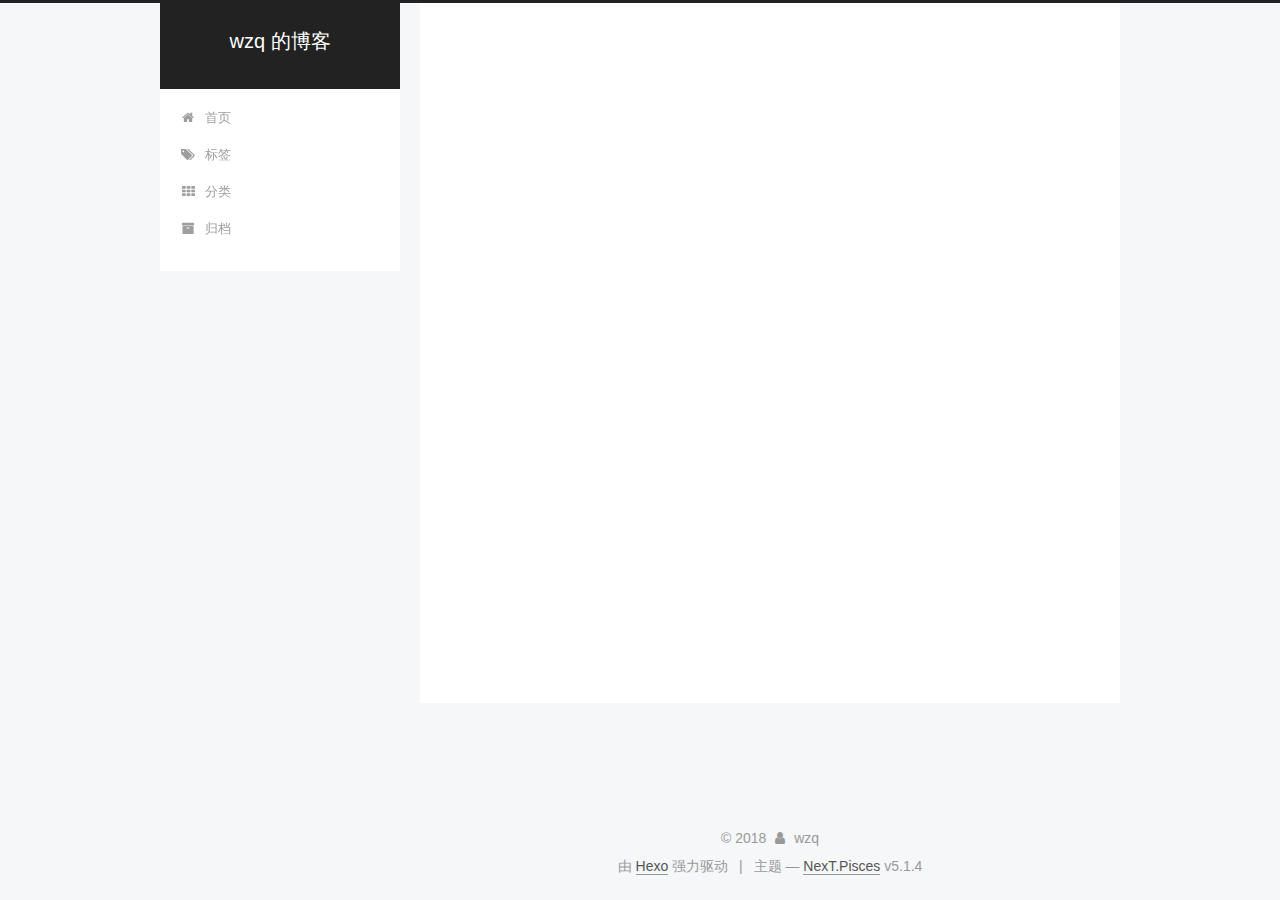
<file: archives/2018/02/index.html>
<!DOCTYPE html>



  


<html class="theme-next pisces use-motion" lang="zh-Hans">
<head>
  <meta charset="UTF-8"/>
<meta http-equiv="X-UA-Compatible" content="IE=edge" />
<meta name="viewport" content="width=device-width, initial-scale=1, maximum-scale=1"/>
<meta name="theme-color" content="#222">









<meta http-equiv="Cache-Control" content="no-transform" />
<meta http-equiv="Cache-Control" content="no-siteapp" />
















  
  
  <link href="/lib/fancybox/source/jquery.fancybox.css?v=2.1.5" rel="stylesheet" type="text/css" />







<link href="/lib/font-awesome/css/font-awesome.min.css?v=4.6.2" rel="stylesheet" type="text/css" />

<link href="/css/main.css?v=5.1.4" rel="stylesheet" type="text/css" />


  <link rel="apple-touch-icon" sizes="180x180" href="/images/apple-touch-icon-next.png?v=5.1.4">


  <link rel="icon" type="image/png" sizes="32x32" href="/images/favicon-32x32-next.png?v=5.1.4">


  <link rel="icon" type="image/png" sizes="16x16" href="/images/favicon-16x16-next.png?v=5.1.4">


  <link rel="mask-icon" href="/images/logo.svg?v=5.1.4" color="#222">





  <meta name="keywords" content="Hexo, NexT" />










<meta property="og:type" content="website">
<meta property="og:title" content="wzq 的博客">
<meta property="og:url" content="http://yoursite.com/archives/2018/02/index.html">
<meta property="og:site_name" content="wzq 的博客">
<meta property="og:locale" content="zh-Hans">
<meta name="twitter:card" content="summary">
<meta name="twitter:title" content="wzq 的博客">



<script type="text/javascript" id="hexo.configurations">
  var NexT = window.NexT || {};
  var CONFIG = {
    root: '/',
    scheme: 'Pisces',
    version: '5.1.4',
    sidebar: {"position":"left","display":"post","offset":12,"b2t":false,"scrollpercent":false,"onmobile":false},
    fancybox: true,
    tabs: true,
    motion: {"enable":true,"async":false,"transition":{"post_block":"fadeIn","post_header":"slideDownIn","post_body":"slideDownIn","coll_header":"slideLeftIn","sidebar":"slideUpIn"}},
    duoshuo: {
      userId: '0',
      author: '博主'
    },
    algolia: {
      applicationID: '',
      apiKey: '',
      indexName: '',
      hits: {"per_page":10},
      labels: {"input_placeholder":"Search for Posts","hits_empty":"We didn't find any results for the search: ${query}","hits_stats":"${hits} results found in ${time} ms"}
    }
  };
</script>



  <link rel="canonical" href="http://yoursite.com/archives/2018/02/"/>





  <title>归档 | wzq 的博客</title>
  








</head>

<body itemscope itemtype="http://schema.org/WebPage" lang="zh-Hans">

  
  
    
  

  <div class="container sidebar-position-left page-archive">
    <div class="headband"></div>

    <header id="header" class="header" itemscope itemtype="http://schema.org/WPHeader">
      <div class="header-inner"><div class="site-brand-wrapper">
  <div class="site-meta ">
    

    <div class="custom-logo-site-title">
      <a href="/"  class="brand" rel="start">
        <span class="logo-line-before"><i></i></span>
        <span class="site-title">wzq 的博客</span>
        <span class="logo-line-after"><i></i></span>
      </a>
    </div>
      
        <p class="site-subtitle"></p>
      
  </div>

  <div class="site-nav-toggle">
    <button>
      <span class="btn-bar"></span>
      <span class="btn-bar"></span>
      <span class="btn-bar"></span>
    </button>
  </div>
</div>

<nav class="site-nav">
  

  
    <ul id="menu" class="menu">
      
        
        <li class="menu-item menu-item-home">
          <a href="/" rel="section">
            
              <i class="menu-item-icon fa fa-fw fa-home"></i> <br />
            
            首页
          </a>
        </li>
      
        
        <li class="menu-item menu-item-tags">
          <a href="/tags/" rel="section">
            
              <i class="menu-item-icon fa fa-fw fa-tags"></i> <br />
            
            标签
          </a>
        </li>
      
        
        <li class="menu-item menu-item-categories">
          <a href="/categories/" rel="section">
            
              <i class="menu-item-icon fa fa-fw fa-th"></i> <br />
            
            分类
          </a>
        </li>
      
        
        <li class="menu-item menu-item-archives">
          <a href="/archives/" rel="section">
            
              <i class="menu-item-icon fa fa-fw fa-archive"></i> <br />
            
            归档
          </a>
        </li>
      

      
    </ul>
  

  
</nav>



 </div>
    </header>

    <main id="main" class="main">
      <div class="main-inner">
        <div class="content-wrap">
          <div id="content" class="content">
            

  
  
  
  <div class="post-block archive">
    <div id="posts" class="posts-collapse">
      <span class="archive-move-on"></span>

      <span class="archive-page-counter">
        
        
        
          
        
        嗯..! 目前共计 1 篇日志。 继续努力。
      </span>

      

        
        
        

        
          
          <div class="collection-title">
            <h1 class="archive-year" id="archive-year-2018">2018</h1>
          </div>
        
        

        

  <article class="post post-type-normal" itemscope itemtype="http://schema.org/Article">
    <header class="post-header">

      <h2 class="post-title">
        
            <a class="post-title-link" href="/2018/02/09/hello-world/" itemprop="url">
              
                <span itemprop="name">Hello World</span>
              
            </a>
        
      </h2>

      <div class="post-meta">
        <time class="post-time" itemprop="dateCreated"
              datetime="2018-02-09T15:58:27+08:00"
              content="2018-02-09" >
          02-09
        </time>
      </div>

    </header>
  </article>



      

    </div>
  </div>
  
  
  

  



          </div>
          


          

        </div>
        
          
  
  <div class="sidebar-toggle">
    <div class="sidebar-toggle-line-wrap">
      <span class="sidebar-toggle-line sidebar-toggle-line-first"></span>
      <span class="sidebar-toggle-line sidebar-toggle-line-middle"></span>
      <span class="sidebar-toggle-line sidebar-toggle-line-last"></span>
    </div>
  </div>

  <aside id="sidebar" class="sidebar">
    
    <div class="sidebar-inner">

      

      

      <section class="site-overview-wrap sidebar-panel sidebar-panel-active">
        <div class="site-overview">
          <div class="site-author motion-element" itemprop="author" itemscope itemtype="http://schema.org/Person">
            
              <p class="site-author-name" itemprop="name">wzq</p>
              <p class="site-description motion-element" itemprop="description"></p>
          </div>

          <nav class="site-state motion-element">

            
              <div class="site-state-item site-state-posts">
              
                <a href="/archives/">
              
                  <span class="site-state-item-count">1</span>
                  <span class="site-state-item-name">日志</span>
                </a>
              </div>
            

            

            

          </nav>

          

          

          
          

          
          

          

        </div>
      </section>

      

      

    </div>
  </aside>


        
      </div>
    </main>

    <footer id="footer" class="footer">
      <div class="footer-inner">
        <div class="copyright">&copy; <span itemprop="copyrightYear">2018</span>
  <span class="with-love">
    <i class="fa fa-user"></i>
  </span>
  <span class="author" itemprop="copyrightHolder">wzq</span>

  
</div>


  <div class="powered-by">由 <a class="theme-link" target="_blank" href="https://hexo.io">Hexo</a> 强力驱动</div>



  <span class="post-meta-divider">|</span>



  <div class="theme-info">主题 &mdash; <a class="theme-link" target="_blank" href="https://github.com/iissnan/hexo-theme-next">NexT.Pisces</a> v5.1.4</div>




        







        
      </div>
    </footer>

    
      <div class="back-to-top">
        <i class="fa fa-arrow-up"></i>
        
      </div>
    

    

  </div>

  

<script type="text/javascript">
  if (Object.prototype.toString.call(window.Promise) !== '[object Function]') {
    window.Promise = null;
  }
</script>









  












  
  
    <script type="text/javascript" src="/lib/jquery/index.js?v=2.1.3"></script>
  

  
  
    <script type="text/javascript" src="/lib/fastclick/lib/fastclick.min.js?v=1.0.6"></script>
  

  
  
    <script type="text/javascript" src="/lib/jquery_lazyload/jquery.lazyload.js?v=1.9.7"></script>
  

  
  
    <script type="text/javascript" src="/lib/velocity/velocity.min.js?v=1.2.1"></script>
  

  
  
    <script type="text/javascript" src="/lib/velocity/velocity.ui.min.js?v=1.2.1"></script>
  

  
  
    <script type="text/javascript" src="/lib/fancybox/source/jquery.fancybox.pack.js?v=2.1.5"></script>
  


  


  <script type="text/javascript" src="/js/src/utils.js?v=5.1.4"></script>

  <script type="text/javascript" src="/js/src/motion.js?v=5.1.4"></script>



  
  


  <script type="text/javascript" src="/js/src/affix.js?v=5.1.4"></script>

  <script type="text/javascript" src="/js/src/schemes/pisces.js?v=5.1.4"></script>



  

  


  <script type="text/javascript" src="/js/src/bootstrap.js?v=5.1.4"></script>



  


  




	





  





  












  





  

  

  

  
  

  

  

  

</body>
</html>
</file>
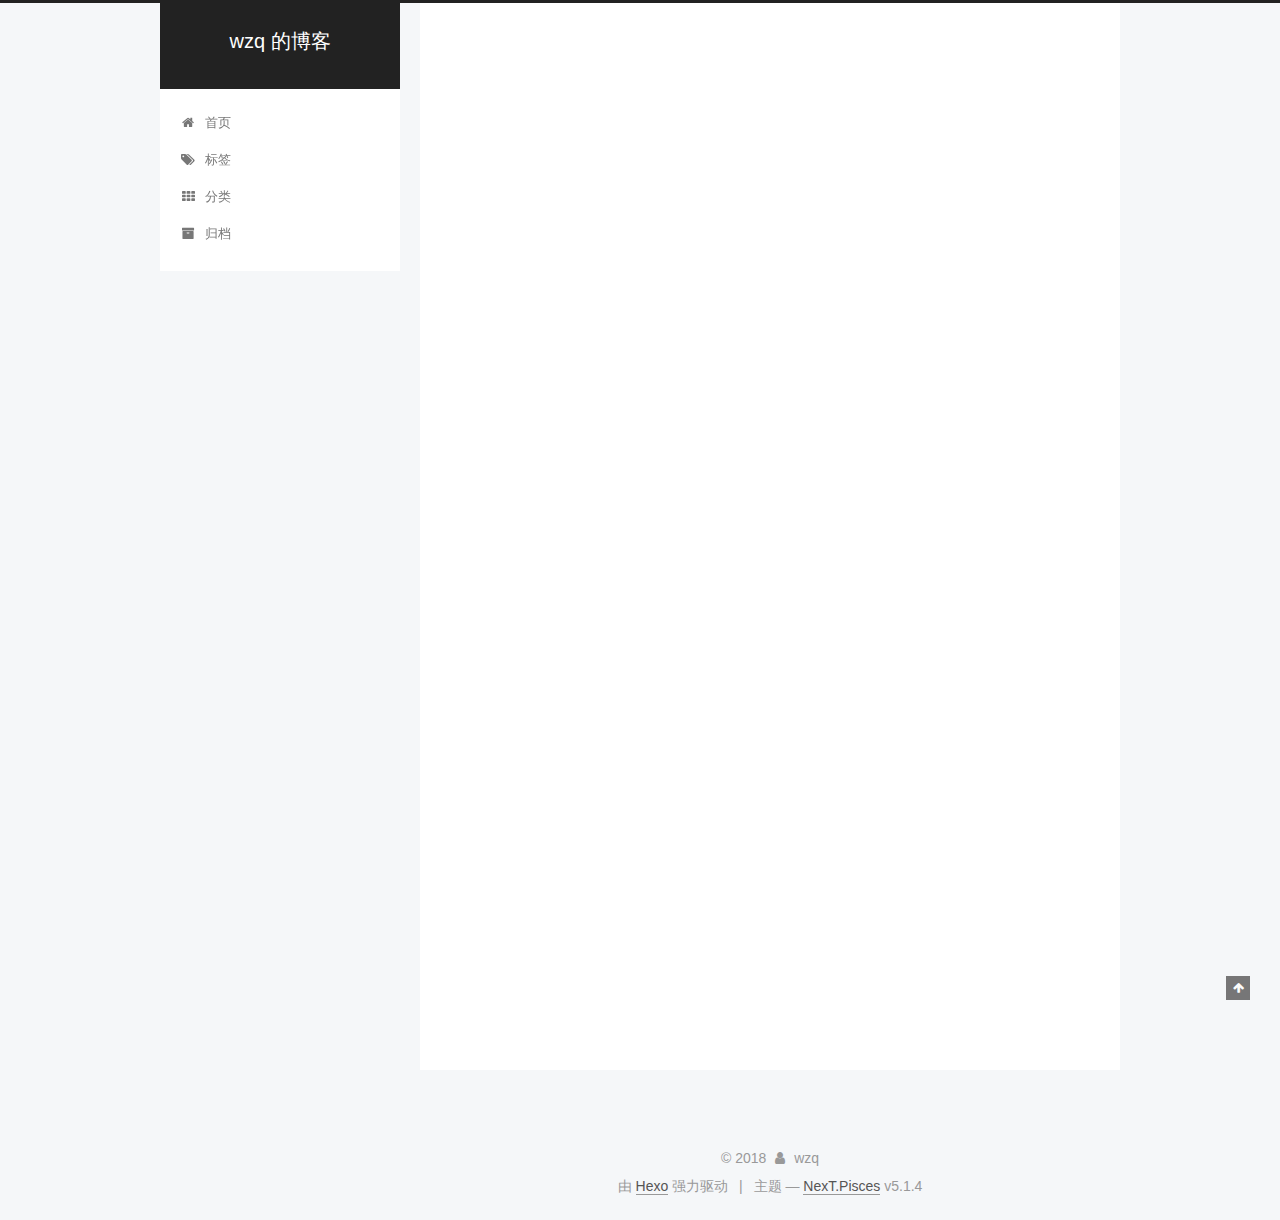
<file: 2018/02/09/hello-world/index.html>
<!DOCTYPE html>



  


<html class="theme-next pisces use-motion" lang="zh-Hans">
<head>
  <meta charset="UTF-8"/>
<meta http-equiv="X-UA-Compatible" content="IE=edge" />
<meta name="viewport" content="width=device-width, initial-scale=1, maximum-scale=1"/>
<meta name="theme-color" content="#222">









<meta http-equiv="Cache-Control" content="no-transform" />
<meta http-equiv="Cache-Control" content="no-siteapp" />
















  
  
  <link href="/lib/fancybox/source/jquery.fancybox.css?v=2.1.5" rel="stylesheet" type="text/css" />







<link href="/lib/font-awesome/css/font-awesome.min.css?v=4.6.2" rel="stylesheet" type="text/css" />

<link href="/css/main.css?v=5.1.4" rel="stylesheet" type="text/css" />


  <link rel="apple-touch-icon" sizes="180x180" href="/images/apple-touch-icon-next.png?v=5.1.4">


  <link rel="icon" type="image/png" sizes="32x32" href="/images/favicon-32x32-next.png?v=5.1.4">


  <link rel="icon" type="image/png" sizes="16x16" href="/images/favicon-16x16-next.png?v=5.1.4">


  <link rel="mask-icon" href="/images/logo.svg?v=5.1.4" color="#222">





  <meta name="keywords" content="Hexo, NexT" />










<meta name="description" content="Welcome to Hexo! This is your very first post. Check documentation for more info. If you get any problems when using Hexo, you can find the answer in troubleshooting or you can ask me on GitHub. Quick">
<meta property="og:type" content="article">
<meta property="og:title" content="Hello World">
<meta property="og:url" content="http://yoursite.com/2018/02/09/hello-world/index.html">
<meta property="og:site_name" content="wzq 的博客">
<meta property="og:description" content="Welcome to Hexo! This is your very first post. Check documentation for more info. If you get any problems when using Hexo, you can find the answer in troubleshooting or you can ask me on GitHub. Quick">
<meta property="og:locale" content="zh-Hans">
<meta property="og:updated_time" content="2018-02-09T07:58:27.000Z">
<meta name="twitter:card" content="summary">
<meta name="twitter:title" content="Hello World">
<meta name="twitter:description" content="Welcome to Hexo! This is your very first post. Check documentation for more info. If you get any problems when using Hexo, you can find the answer in troubleshooting or you can ask me on GitHub. Quick">



<script type="text/javascript" id="hexo.configurations">
  var NexT = window.NexT || {};
  var CONFIG = {
    root: '/',
    scheme: 'Pisces',
    version: '5.1.4',
    sidebar: {"position":"left","display":"post","offset":12,"b2t":false,"scrollpercent":false,"onmobile":false},
    fancybox: true,
    tabs: true,
    motion: {"enable":true,"async":false,"transition":{"post_block":"fadeIn","post_header":"slideDownIn","post_body":"slideDownIn","coll_header":"slideLeftIn","sidebar":"slideUpIn"}},
    duoshuo: {
      userId: '0',
      author: '博主'
    },
    algolia: {
      applicationID: '',
      apiKey: '',
      indexName: '',
      hits: {"per_page":10},
      labels: {"input_placeholder":"Search for Posts","hits_empty":"We didn't find any results for the search: ${query}","hits_stats":"${hits} results found in ${time} ms"}
    }
  };
</script>



  <link rel="canonical" href="http://yoursite.com/2018/02/09/hello-world/"/>





  <title>Hello World | wzq 的博客</title>
  








</head>

<body itemscope itemtype="http://schema.org/WebPage" lang="zh-Hans">

  
  
    
  

  <div class="container sidebar-position-left page-post-detail">
    <div class="headband"></div>

    <header id="header" class="header" itemscope itemtype="http://schema.org/WPHeader">
      <div class="header-inner"><div class="site-brand-wrapper">
  <div class="site-meta ">
    

    <div class="custom-logo-site-title">
      <a href="/"  class="brand" rel="start">
        <span class="logo-line-before"><i></i></span>
        <span class="site-title">wzq 的博客</span>
        <span class="logo-line-after"><i></i></span>
      </a>
    </div>
      
        <p class="site-subtitle"></p>
      
  </div>

  <div class="site-nav-toggle">
    <button>
      <span class="btn-bar"></span>
      <span class="btn-bar"></span>
      <span class="btn-bar"></span>
    </button>
  </div>
</div>

<nav class="site-nav">
  

  
    <ul id="menu" class="menu">
      
        
        <li class="menu-item menu-item-home">
          <a href="/" rel="section">
            
              <i class="menu-item-icon fa fa-fw fa-home"></i> <br />
            
            首页
          </a>
        </li>
      
        
        <li class="menu-item menu-item-tags">
          <a href="/tags/" rel="section">
            
              <i class="menu-item-icon fa fa-fw fa-tags"></i> <br />
            
            标签
          </a>
        </li>
      
        
        <li class="menu-item menu-item-categories">
          <a href="/categories/" rel="section">
            
              <i class="menu-item-icon fa fa-fw fa-th"></i> <br />
            
            分类
          </a>
        </li>
      
        
        <li class="menu-item menu-item-archives">
          <a href="/archives/" rel="section">
            
              <i class="menu-item-icon fa fa-fw fa-archive"></i> <br />
            
            归档
          </a>
        </li>
      

      
    </ul>
  

  
</nav>



 </div>
    </header>

    <main id="main" class="main">
      <div class="main-inner">
        <div class="content-wrap">
          <div id="content" class="content">
            

  <div id="posts" class="posts-expand">
    

  

  
  
  

  <article class="post post-type-normal" itemscope itemtype="http://schema.org/Article">
  
  
  
  <div class="post-block">
    <link itemprop="mainEntityOfPage" href="http://yoursite.com/2018/02/09/hello-world/">

    <span hidden itemprop="author" itemscope itemtype="http://schema.org/Person">
      <meta itemprop="name" content="wzq">
      <meta itemprop="description" content="">
      <meta itemprop="image" content="/images/avatar.gif">
    </span>

    <span hidden itemprop="publisher" itemscope itemtype="http://schema.org/Organization">
      <meta itemprop="name" content="wzq 的博客">
    </span>

    
      <header class="post-header">

        
        
          <h1 class="post-title" itemprop="name headline">Hello World</h1>
        

        <div class="post-meta">
          <span class="post-time">
            
              <span class="post-meta-item-icon">
                <i class="fa fa-calendar-o"></i>
              </span>
              
                <span class="post-meta-item-text">发表于</span>
              
              <time title="创建于" itemprop="dateCreated datePublished" datetime="2018-02-09T15:58:27+08:00">
                2018-02-09
              </time>
            

            

            
          </span>

          

          
            
          

          
          

          

          

          

        </div>
      </header>
    

    
    
    
    <div class="post-body" itemprop="articleBody">

      
      

      
        <p>Welcome to <a href="https://hexo.io/" target="_blank" rel="noopener">Hexo</a>! This is your very first post. Check <a href="https://hexo.io/docs/" target="_blank" rel="noopener">documentation</a> for more info. If you get any problems when using Hexo, you can find the answer in <a href="https://hexo.io/docs/troubleshooting.html" target="_blank" rel="noopener">troubleshooting</a> or you can ask me on <a href="https://github.com/hexojs/hexo/issues" target="_blank" rel="noopener">GitHub</a>.</p>
<h2 id="Quick-Start"><a href="#Quick-Start" class="headerlink" title="Quick Start"></a>Quick Start</h2><h3 id="Create-a-new-post"><a href="#Create-a-new-post" class="headerlink" title="Create a new post"></a>Create a new post</h3><figure class="highlight bash"><table><tr><td class="gutter"><pre><span class="line">1</span><br></pre></td><td class="code"><pre><span class="line">$ hexo new <span class="string">"My New Post"</span></span><br></pre></td></tr></table></figure>
<p>More info: <a href="https://hexo.io/docs/writing.html" target="_blank" rel="noopener">Writing</a></p>
<h3 id="Run-server"><a href="#Run-server" class="headerlink" title="Run server"></a>Run server</h3><figure class="highlight bash"><table><tr><td class="gutter"><pre><span class="line">1</span><br></pre></td><td class="code"><pre><span class="line">$ hexo server</span><br></pre></td></tr></table></figure>
<p>More info: <a href="https://hexo.io/docs/server.html" target="_blank" rel="noopener">Server</a></p>
<h3 id="Generate-static-files"><a href="#Generate-static-files" class="headerlink" title="Generate static files"></a>Generate static files</h3><figure class="highlight bash"><table><tr><td class="gutter"><pre><span class="line">1</span><br></pre></td><td class="code"><pre><span class="line">$ hexo generate</span><br></pre></td></tr></table></figure>
<p>More info: <a href="https://hexo.io/docs/generating.html" target="_blank" rel="noopener">Generating</a></p>
<h3 id="Deploy-to-remote-sites"><a href="#Deploy-to-remote-sites" class="headerlink" title="Deploy to remote sites"></a>Deploy to remote sites</h3><figure class="highlight bash"><table><tr><td class="gutter"><pre><span class="line">1</span><br></pre></td><td class="code"><pre><span class="line">$ hexo deploy</span><br></pre></td></tr></table></figure>
<p>More info: <a href="https://hexo.io/docs/deployment.html" target="_blank" rel="noopener">Deployment</a></p>

      
    </div>
    
    
    

    

    

    

    <footer class="post-footer">
      

      
      
      

      

      
      
    </footer>
  </div>
  
  
  
  </article>



    <div class="post-spread">
      
    </div>
  </div>


          </div>
          


          

  



        </div>
        
          
  
  <div class="sidebar-toggle">
    <div class="sidebar-toggle-line-wrap">
      <span class="sidebar-toggle-line sidebar-toggle-line-first"></span>
      <span class="sidebar-toggle-line sidebar-toggle-line-middle"></span>
      <span class="sidebar-toggle-line sidebar-toggle-line-last"></span>
    </div>
  </div>

  <aside id="sidebar" class="sidebar">
    
    <div class="sidebar-inner">

      

      
        <ul class="sidebar-nav motion-element">
          <li class="sidebar-nav-toc sidebar-nav-active" data-target="post-toc-wrap">
            文章目录
          </li>
          <li class="sidebar-nav-overview" data-target="site-overview-wrap">
            站点概览
          </li>
        </ul>
      

      <section class="site-overview-wrap sidebar-panel">
        <div class="site-overview">
          <div class="site-author motion-element" itemprop="author" itemscope itemtype="http://schema.org/Person">
            
              <p class="site-author-name" itemprop="name">wzq</p>
              <p class="site-description motion-element" itemprop="description"></p>
          </div>

          <nav class="site-state motion-element">

            
              <div class="site-state-item site-state-posts">
              
                <a href="/archives/">
              
                  <span class="site-state-item-count">1</span>
                  <span class="site-state-item-name">日志</span>
                </a>
              </div>
            

            

            

          </nav>

          

          

          
          

          
          

          

        </div>
      </section>

      
      <!--noindex-->
        <section class="post-toc-wrap motion-element sidebar-panel sidebar-panel-active">
          <div class="post-toc">

            
              
            

            
              <div class="post-toc-content"><ol class="nav"><li class="nav-item nav-level-2"><a class="nav-link" href="#Quick-Start"><span class="nav-number">1.</span> <span class="nav-text">Quick Start</span></a><ol class="nav-child"><li class="nav-item nav-level-3"><a class="nav-link" href="#Create-a-new-post"><span class="nav-number">1.1.</span> <span class="nav-text">Create a new post</span></a></li><li class="nav-item nav-level-3"><a class="nav-link" href="#Run-server"><span class="nav-number">1.2.</span> <span class="nav-text">Run server</span></a></li><li class="nav-item nav-level-3"><a class="nav-link" href="#Generate-static-files"><span class="nav-number">1.3.</span> <span class="nav-text">Generate static files</span></a></li><li class="nav-item nav-level-3"><a class="nav-link" href="#Deploy-to-remote-sites"><span class="nav-number">1.4.</span> <span class="nav-text">Deploy to remote sites</span></a></li></ol></li></ol></div>
            

          </div>
        </section>
      <!--/noindex-->
      

      

    </div>
  </aside>


        
      </div>
    </main>

    <footer id="footer" class="footer">
      <div class="footer-inner">
        <div class="copyright">&copy; <span itemprop="copyrightYear">2018</span>
  <span class="with-love">
    <i class="fa fa-user"></i>
  </span>
  <span class="author" itemprop="copyrightHolder">wzq</span>

  
</div>


  <div class="powered-by">由 <a class="theme-link" target="_blank" href="https://hexo.io">Hexo</a> 强力驱动</div>



  <span class="post-meta-divider">|</span>



  <div class="theme-info">主题 &mdash; <a class="theme-link" target="_blank" href="https://github.com/iissnan/hexo-theme-next">NexT.Pisces</a> v5.1.4</div>




        







        
      </div>
    </footer>

    
      <div class="back-to-top">
        <i class="fa fa-arrow-up"></i>
        
      </div>
    

    

  </div>

  

<script type="text/javascript">
  if (Object.prototype.toString.call(window.Promise) !== '[object Function]') {
    window.Promise = null;
  }
</script>









  












  
  
    <script type="text/javascript" src="/lib/jquery/index.js?v=2.1.3"></script>
  

  
  
    <script type="text/javascript" src="/lib/fastclick/lib/fastclick.min.js?v=1.0.6"></script>
  

  
  
    <script type="text/javascript" src="/lib/jquery_lazyload/jquery.lazyload.js?v=1.9.7"></script>
  

  
  
    <script type="text/javascript" src="/lib/velocity/velocity.min.js?v=1.2.1"></script>
  

  
  
    <script type="text/javascript" src="/lib/velocity/velocity.ui.min.js?v=1.2.1"></script>
  

  
  
    <script type="text/javascript" src="/lib/fancybox/source/jquery.fancybox.pack.js?v=2.1.5"></script>
  


  


  <script type="text/javascript" src="/js/src/utils.js?v=5.1.4"></script>

  <script type="text/javascript" src="/js/src/motion.js?v=5.1.4"></script>



  
  


  <script type="text/javascript" src="/js/src/affix.js?v=5.1.4"></script>

  <script type="text/javascript" src="/js/src/schemes/pisces.js?v=5.1.4"></script>



  
  <script type="text/javascript" src="/js/src/scrollspy.js?v=5.1.4"></script>
<script type="text/javascript" src="/js/src/post-details.js?v=5.1.4"></script>



  


  <script type="text/javascript" src="/js/src/bootstrap.js?v=5.1.4"></script>



  


  




	





  





  












  





  

  

  

  
  

  

  

  

</body>
</html>
</file>
<file: css/main.css>
/* normalize.css v3.0.2 | MIT License | git.io/normalize */
html {
  font-family: sans-serif; /* 1 */
  -ms-text-size-adjust: 100%; /* 2 */
  -webkit-text-size-adjust: 100%; /* 2 */
}
body {
  margin: 0;
}
article,
aside,
details,
figcaption,
figure,
footer,
header,
hgroup,
main,
menu,
nav,
section,
summary {
  display: block;
}
audio,
canvas,
progress,
video {
  display: inline-block; /* 1 */
  vertical-align: baseline; /* 2 */
}
audio:not([controls]) {
  display: none;
  height: 0;
}
[hidden],
template {
  display: none;
}
a {
  background-color: transparent;
}
a:active,
a:hover {
  outline: 0;
}
abbr[title] {
  border-bottom: 1px dotted;
}
b,
strong {
  font-weight: bold;
}
dfn {
  font-style: italic;
}
h1 {
  font-size: 2em;
  margin: 0.67em 0;
}
mark {
  background: #ff0;
  color: #000;
}
small {
  font-size: 80%;
}
sub,
sup {
  font-size: 75%;
  line-height: 0;
  position: relative;
  vertical-align: baseline;
}
sup {
  top: -0.5em;
}
sub {
  bottom: -0.25em;
}
img {
  border: 0;
}
svg:not(:root) {
  overflow: hidden;
}
figure {
  margin: 1em 40px;
}
hr {
  -moz-box-sizing: content-box;
  box-sizing: content-box;
  height: 0;
}
pre {
  overflow: auto;
}
code,
kbd,
pre,
samp {
  font-family: monospace, monospace;
  font-size: 1em;
}
button,
input,
optgroup,
select,
textarea {
  color: inherit; /* 1 */
  font: inherit; /* 2 */
  margin: 0; /* 3 */
}
button {
  overflow: visible;
}
button,
select {
  text-transform: none;
}
button,
html input[type="button"],
input[type="reset"],
input[type="submit"] {
  -webkit-appearance: button; /* 2 */
  cursor: pointer; /* 3 */
}
button[disabled],
html input[disabled] {
  cursor: default;
}
button::-moz-focus-inner,
input::-moz-focus-inner {
  border: 0;
  padding: 0;
}
input {
  line-height: normal;
}
input[type="checkbox"],
input[type="radio"] {
  box-sizing: border-box; /* 1 */
  padding: 0; /* 2 */
}
input[type="number"]::-webkit-inner-spin-button,
input[type="number"]::-webkit-outer-spin-button {
  height: auto;
}
input[type="search"] {
  -webkit-appearance: textfield; /* 1 */
  -moz-box-sizing: content-box;
  -webkit-box-sizing: content-box; /* 2 */
  box-sizing: content-box;
}
input[type="search"]::-webkit-search-cancel-button,
input[type="search"]::-webkit-search-decoration {
  -webkit-appearance: none;
}
fieldset {
  border: 1px solid #c0c0c0;
  margin: 0 2px;
  padding: 0.35em 0.625em 0.75em;
}
legend {
  border: 0; /* 1 */
  padding: 0; /* 2 */
}
textarea {
  overflow: auto;
}
optgroup {
  font-weight: bold;
}
table {
  border-collapse: collapse;
  border-spacing: 0;
}
td,
th {
  padding: 0;
}
::selection {
  background: #262a30;
  color: #fff;
}
body {
  position: relative;
  font-family: 'Lato', "PingFang SC", "Microsoft YaHei", sans-serif;
  font-size: 14px;
  line-height: 2;
  color: #555;
  background: #f5f7f9;
}
@media (max-width: 767px) {
  body {
    padding-right: 0 !important;
  }
}
@media (min-width: 768px) and (max-width: 991px) {
  body {
    padding-right: 0 !important;
  }
}
@media (min-width: 1600px) {
  body {
    font-size: 16px;
  }
}
h1,
h2,
h3,
h4,
h5,
h6 {
  margin: 0;
  padding: 0;
  font-weight: bold;
  line-height: 1.5;
  font-family: 'Lato', "PingFang SC", "Microsoft YaHei", sans-serif;
}
h2,
h3,
h4,
h5,
h6 {
  margin: 20px 0 15px;
}
h1 {
  font-size: 22px;
}
@media (max-width: 767px) {
  h1 {
    font-size: 18px;
  }
}
h2 {
  font-size: 20px;
}
@media (max-width: 767px) {
  h2 {
    font-size: 16px;
  }
}
h3 {
  font-size: 18px;
}
@media (max-width: 767px) {
  h3 {
    font-size: 14px;
  }
}
h4 {
  font-size: 16px;
}
@media (max-width: 767px) {
  h4 {
    font-size: 12px;
  }
}
h5 {
  font-size: 14px;
}
@media (max-width: 767px) {
  h5 {
    font-size: 10px;
  }
}
h6 {
  font-size: 12px;
}
@media (max-width: 767px) {
  h6 {
    font-size: 8px;
  }
}
p {
  margin: 0 0 20px 0;
}
a {
  color: #555;
  text-decoration: none;
  outline: none;
  border-bottom: 1px solid #999;
  word-wrap: break-word;
}
a:hover {
  color: #222;
  border-bottom-color: #222;
}
blockquote {
  margin: 0;
  padding: 0;
}
img {
  display: block;
  margin: auto;
  max-width: 100%;
  height: auto;
}
hr {
  margin: 40px 0;
  height: 3px;
  border: none;
  background-color: #ddd;
  background-image: repeating-linear-gradient(-45deg, #fff, #fff 4px, transparent 4px, transparent 8px);
}
blockquote {
  padding: 0 15px;
  color: #666;
  border-left: 4px solid #ddd;
}
blockquote cite::before {
  content: "-";
  padding: 0 5px;
}
dt {
  font-weight: 700;
}
dd {
  margin: 0;
  padding: 0;
}
kbd {
  border: 1px solid #ccc;
  border-radius: 0.2em;
  box-shadow: 0.1em 0.1em 0.2em rgba(0,0,0,0.1);
  background-color: #f9f9f9;
  font-family: inherit;
  background-image: -webkit-linear-gradient(top, #eee, #fff, #eee);
  padding: 0.1em 0.3em;
  white-space: nowrap;
}
.text-left {
  text-align: left;
}
.text-center {
  text-align: center;
}
.text-right {
  text-align: right;
}
.text-justify {
  text-align: justify;
}
.text-nowrap {
  white-space: nowrap;
}
.text-lowercase {
  text-transform: lowercase;
}
.text-uppercase {
  text-transform: uppercase;
}
.text-capitalize {
  text-transform: capitalize;
}
.center-block {
  display: block;
  margin-left: auto;
  margin-right: auto;
}
.clearfix:before,
.clearfix:after {
  content: " ";
  display: table;
}
.clearfix:after {
  clear: both;
}
.pullquote {
  width: 45%;
}
.pullquote.left {
  float: left;
  margin-left: 5px;
  margin-right: 10px;
}
.pullquote.right {
  float: right;
  margin-left: 10px;
  margin-right: 5px;
}
.affix.affix.affix {
  position: fixed;
}
.translation {
  margin-top: -20px;
  font-size: 14px;
  color: #999;
}
.scrollbar-measure {
  width: 100px;
  height: 100px;
  overflow: scroll;
  position: absolute;
  top: -9999px;
}
.use-motion .motion-element {
  opacity: 0;
}
table {
  margin: 20px 0;
  width: 100%;
  border-collapse: collapse;
  border-spacing: 0;
  border: 1px solid #ddd;
  font-size: 14px;
  table-layout: fixed;
  word-wrap: break-all;
}
table>tbody>tr:nth-of-type(odd) {
  background-color: #f9f9f9;
}
table>tbody>tr:hover {
  background-color: #f5f5f5;
}
caption,
th,
td {
  padding: 8px;
  text-align: left;
  vertical-align: middle;
  font-weight: normal;
}
th,
td {
  border-bottom: 3px solid #ddd;
  border-right: 1px solid #eee;
}
th {
  padding-bottom: 10px;
  font-weight: 700;
}
td {
  border-bottom-width: 1px;
}
html,
body {
  height: 100%;
}
.container {
  position: relative;
  min-height: 100%;
}
.header-inner {
  margin: 0 auto;
  padding: 100px 0 70px;
  width: 700px;
}
@media (min-width: 1600px) {
  .container .header-inner {
    width: 900px;
  }
}
.main {
  padding-bottom: 150px;
}
.main-inner {
  margin: 0 auto;
  width: 700px;
}
@media (min-width: 1600px) {
  .container .main-inner {
    width: 900px;
  }
}
.footer {
  position: absolute;
  left: 0;
  bottom: 0;
  width: 100%;
  min-height: 50px;
}
.footer-inner {
  box-sizing: border-box;
  margin: 20px auto;
  width: 700px;
}
@media (min-width: 1600px) {
  .container .footer-inner {
    width: 900px;
  }
}
pre,
.highlight {
  overflow: auto;
  margin: 20px 0;
  padding: 0;
  font-size: 13px;
  color: #eaeaea;
  background: #000;
  line-height: 1.6;
}
pre,
code {
  font-family: consolas, Menlo, "PingFang SC", "Microsoft YaHei", monospace;
}
code {
  padding: 2px 4px;
  word-wrap: break-word;
  color: #555;
  background: #eee;
  border-radius: 3px;
  font-size: 13px;
}
pre {
  padding: 10px;
}
pre code {
  padding: 0;
  color: #eaeaea;
  background: none;
  text-shadow: none;
}
.highlight {
  border-radius: 1px;
}
.highlight pre {
  border: none;
  margin: 0;
  padding: 10px 0;
}
.highlight table {
  margin: 0;
  width: auto;
  border: none;
}
.highlight td {
  border: none;
  padding: 0;
}
.highlight figcaption {
  font-size: 1em;
  color: #eaeaea;
  line-height: 1em;
  margin-bottom: 1em;
}
.highlight figcaption:before,
.highlight figcaption:after {
  content: " ";
  display: table;
}
.highlight figcaption:after {
  clear: both;
}
.highlight figcaption a {
  float: right;
  color: #eaeaea;
}
.highlight figcaption a:hover {
  border-bottom-color: #eaeaea;
}
.highlight .gutter pre {
  padding-left: 10px;
  padding-right: 10px;
  color: #666;
  text-align: right;
  background-color: #292929;
}
.highlight .code pre {
  width: 100%;
  padding-left: 10px;
  padding-right: 10px;
  background-color: #000;
}
.highlight .line {
  height: 20px;
}
.gutter {
  -webkit-user-select: none;
  -moz-user-select: none;
  -ms-user-select: none;
  user-select: none;
}
.gist table {
  width: auto;
}
.gist table td {
  border: none;
}
pre .deletion {
  background: #008000;
}
pre .addition {
  background: #800000;
}
pre .meta {
  color: #c397d8;
}
pre .comment {
  color: #969896;
}
pre .variable,
pre .attribute,
pre .tag,
pre .regexp,
pre .ruby .constant,
pre .xml .tag .title,
pre .xml .pi,
pre .xml .doctype,
pre .html .doctype,
pre .css .id,
pre .css .class,
pre .css .pseudo {
  color: #d54e53;
}
pre .number,
pre .preprocessor,
pre .built_in,
pre .literal,
pre .params,
pre .constant,
pre .command {
  color: #e78c45;
}
pre .ruby .class .title,
pre .css .rules .attribute,
pre .string,
pre .value,
pre .inheritance,
pre .header,
pre .ruby .symbol,
pre .xml .cdata,
pre .special,
pre .number,
pre .formula {
  color: #b9ca4a;
}
pre .title,
pre .css .hexcolor {
  color: #70c0b1;
}
pre .function,
pre .python .decorator,
pre .python .title,
pre .ruby .function .title,
pre .ruby .title .keyword,
pre .perl .sub,
pre .javascript .title,
pre .coffeescript .title {
  color: #7aa6da;
}
pre .keyword,
pre .javascript .function {
  color: #c397d8;
}
.full-image.full-image.full-image.full-image {
  border: none;
  max-width: 100%;
  width: auto;
  margin: 20px auto 25px;
}
@media (min-width: 992px) {
  .full-image.full-image.full-image.full-image {
    max-width: none;
    width: 118%;
    margin: 0 -9%;
  }
}
.blockquote-center,
.page-home .post-type-quote blockquote,
.page-post-detail .post-type-quote blockquote {
  position: relative;
  margin: 40px 0;
  padding: 0;
  border-left: none;
  text-align: center;
}
.blockquote-center::before,
.page-home .post-type-quote blockquote::before,
.page-post-detail .post-type-quote blockquote::before,
.blockquote-center::after,
.page-home .post-type-quote blockquote::after,
.page-post-detail .post-type-quote blockquote::after {
  position: absolute;
  content: ' ';
  display: block;
  width: 100%;
  height: 24px;
  opacity: 0.2;
  background-repeat: no-repeat;
  background-position: 0 -6px;
  background-size: 22px 22px;
}
.blockquote-center::before,
.page-home .post-type-quote blockquote::before,
.page-post-detail .post-type-quote blockquote::before {
  top: -20px;
  background-image: url("../images/quote-l.svg");
  border-top: 1px solid #ccc;
}
.blockquote-center::after,
.page-home .post-type-quote blockquote::after,
.page-post-detail .post-type-quote blockquote::after {
  bottom: -20px;
  background-image: url("../images/quote-r.svg");
  border-bottom: 1px solid #ccc;
  background-position: 100% 8px;
}
.blockquote-center p,
.page-home .post-type-quote blockquote p,
.page-post-detail .post-type-quote blockquote p,
.blockquote-center div,
.page-home .post-type-quote blockquote div,
.page-post-detail .post-type-quote blockquote div {
  text-align: center;
}
.post .post-body .group-picture img {
  box-sizing: border-box;
  padding: 0 3px;
  border: none;
}
.post .group-picture-row {
  overflow: hidden;
  margin-top: 6px;
}
.post .group-picture-row:first-child {
  margin-top: 0;
}
.post .group-picture-column {
  float: left;
}
.page-post-detail .post-body .group-picture-column {
  float: none;
  margin-top: 10px;
  width: auto !important;
}
.page-post-detail .post-body .group-picture-column img {
  margin: 0 auto;
}
.page-archive .group-picture-container {
  overflow: hidden;
}
.page-archive .group-picture-row {
  float: left;
}
.page-archive .group-picture-row:first-child {
  margin-top: 6px;
}
.page-archive .group-picture-column {
  max-width: 150px;
  max-height: 150px;
}
.post-body .note {
  position: relative;
  padding: 15px;
  margin-bottom: 20px;
  border: 1px solid #eee;
  border-left-width: 5px;
  border-radius: 3px;
}
.post-body .note h2,
.post-body .note h3,
.post-body .note h4,
.post-body .note h5,
.post-body .note h6 {
  margin-top: 0;
  margin-bottom: 0;
  border-bottom: initial;
  padding-top: 0 !important;
}
.post-body .note p:first-child,
.post-body .note ul:first-child,
.post-body .note ol:first-child,
.post-body .note table:first-child,
.post-body .note pre:first-child,
.post-body .note blockquote:first-child {
  margin-top: 0;
}
.post-body .note p:last-child,
.post-body .note ul:last-child,
.post-body .note ol:last-child,
.post-body .note table:last-child,
.post-body .note pre:last-child,
.post-body .note blockquote:last-child {
  margin-bottom: 0;
}
.post-body .note.default {
  border-left-color: #777;
}
.post-body .note.default h2,
.post-body .note.default h3,
.post-body .note.default h4,
.post-body .note.default h5,
.post-body .note.default h6 {
  color: #777;
}
.post-body .note.primary {
  border-left-color: #6f42c1;
}
.post-body .note.primary h2,
.post-body .note.primary h3,
.post-body .note.primary h4,
.post-body .note.primary h5,
.post-body .note.primary h6 {
  color: #6f42c1;
}
.post-body .note.info {
  border-left-color: #428bca;
}
.post-body .note.info h2,
.post-body .note.info h3,
.post-body .note.info h4,
.post-body .note.info h5,
.post-body .note.info h6 {
  color: #428bca;
}
.post-body .note.success {
  border-left-color: #5cb85c;
}
.post-body .note.success h2,
.post-body .note.success h3,
.post-body .note.success h4,
.post-body .note.success h5,
.post-body .note.success h6 {
  color: #5cb85c;
}
.post-body .note.warning {
  border-left-color: #f0ad4e;
}
.post-body .note.warning h2,
.post-body .note.warning h3,
.post-body .note.warning h4,
.post-body .note.warning h5,
.post-body .note.warning h6 {
  color: #f0ad4e;
}
.post-body .note.danger {
  border-left-color: #d9534f;
}
.post-body .note.danger h2,
.post-body .note.danger h3,
.post-body .note.danger h4,
.post-body .note.danger h5,
.post-body .note.danger h6 {
  color: #d9534f;
}
.post-body .label {
  display: inline;
  padding: 0 2px;
  white-space: nowrap;
}
.post-body .label.default {
  background-color: #f0f0f0;
}
.post-body .label.primary {
  background-color: #efe6f7;
}
.post-body .label.info {
  background-color: #e5f2f8;
}
.post-body .label.success {
  background-color: #e7f4e9;
}
.post-body .label.warning {
  background-color: #fcf6e1;
}
.post-body .label.danger {
  background-color: #fae8eb;
}
.post-body .tabs {
  position: relative;
  display: block;
  margin-bottom: 20px;
  padding-top: 10px;
}
.post-body .tabs ul.nav-tabs {
  margin: 0;
  padding: 0;
  display: flex;
  margin-bottom: -1px;
}
@media (max-width: 413px) {
  .post-body .tabs ul.nav-tabs {
    display: block;
    margin-bottom: 5px;
  }
}
.post-body .tabs ul.nav-tabs li.tab {
  list-style-type: none !important;
  margin: 0 0.25em 0 0;
  border-top: 3px solid transparent;
  border-left: 1px solid transparent;
  border-right: 1px solid transparent;
}
@media (max-width: 413px) {
  .post-body .tabs ul.nav-tabs li.tab {
    margin: initial;
    border-top: 1px solid transparent;
    border-left: 3px solid transparent;
    border-right: 1px solid transparent;
    border-bottom: 1px solid transparent;
  }
}
.post-body .tabs ul.nav-tabs li.tab a {
  outline: 0;
  border-bottom: initial;
  display: block;
  line-height: 1.8em;
  padding: 0.25em 0.75em;
  transition-duration: 0.2s;
  transition-timing-function: ease-out;
  transition-delay: 0s;
}
.post-body .tabs ul.nav-tabs li.tab a i {
  width: 1.285714285714286em;
}
.post-body .tabs ul.nav-tabs li.tab.active {
  border-top: 3px solid #fc6423;
  border-left: 1px solid #ddd;
  border-right: 1px solid #ddd;
  background-color: #fff;
}
@media (max-width: 413px) {
  .post-body .tabs ul.nav-tabs li.tab.active {
    border-top: 1px solid #ddd;
    border-left: 3px solid #fc6423;
    border-right: 1px solid #ddd;
    border-bottom: 1px solid #ddd;
  }
}
.post-body .tabs ul.nav-tabs li.tab.active a {
  cursor: default;
  color: #555;
}
.post-body .tabs .tab-content {
  background-color: #fff;
}
.post-body .tabs .tab-content .tab-pane {
  border: 1px solid #ddd;
  padding: 20px 20px 0 20px;
}
.post-body .tabs .tab-content .tab-pane:not(.active) {
  display: none !important;
}
.post-body .tabs .tab-content .tab-pane.active {
  display: block !important;
}
.btn {
  display: inline-block;
  padding: 0 20px;
  font-size: 14px;
  color: #555;
  background: #fff;
  border: 2px solid #555;
  text-decoration: none;
  border-radius: 2px;
  transition-property: background-color;
  transition-duration: 0.2s;
  transition-timing-function: ease-in-out;
  transition-delay: 0s;
  line-height: 2;
}
.btn:hover {
  border-color: #222;
  color: #fff;
  background: #222;
}
.btn +.btn {
  margin: 0 0 8px 8px;
}
.btn .fa-fw {
  width: 1.285714285714286em;
  text-align: left;
}
.btn-bar {
  display: block;
  width: 22px;
  height: 2px;
  background: #555;
  border-radius: 1px;
}
.btn-bar+.btn-bar {
  margin-top: 4px;
}
.pagination {
  margin: 120px 0 40px;
  text-align: center;
  border-top: 1px solid #eee;
}
.page-number-basic,
.pagination .prev,
.pagination .next,
.pagination .page-number,
.pagination .space {
  display: inline-block;
  position: relative;
  top: -1px;
  margin: 0 10px;
  padding: 0 11px;
}
@media (max-width: 767px) {
  .page-number-basic,
  .pagination .prev,
  .pagination .next,
  .pagination .page-number,
  .pagination .space {
    margin: 0 5px;
  }
}
.pagination .prev,
.pagination .next,
.pagination .page-number {
  border-bottom: 0;
  border-top: 1px solid #eee;
  transition-property: border-color;
  transition-duration: 0.2s;
  transition-timing-function: ease-in-out;
  transition-delay: 0s;
}
.pagination .prev:hover,
.pagination .next:hover,
.pagination .page-number:hover {
  border-top-color: #222;
}
.pagination .space {
  padding: 0;
  margin: 0;
}
.pagination .prev {
  margin-left: 0;
}
.pagination .next {
  margin-right: 0;
}
.pagination .page-number.current {
  color: #fff;
  background: #ccc;
  border-top-color: #ccc;
}
@media (max-width: 767px) {
  .pagination {
    border-top: none;
  }
  .pagination .prev,
  .pagination .next,
  .pagination .page-number {
    margin-bottom: 10px;
    border-top: 0;
    border-bottom: 1px solid #eee;
    padding: 0 10px;
  }
  .pagination .prev:hover,
  .pagination .next:hover,
  .pagination .page-number:hover {
    border-bottom-color: #222;
  }
}
.comments {
  margin: 60px 20px 0;
}
.tag-cloud {
  text-align: center;
}
.tag-cloud a {
  display: inline-block;
  margin: 10px;
}
.back-to-top {
  box-sizing: border-box;
  position: fixed;
  bottom: -100px;
  right: 30px;
  z-index: 1050;
  padding: 0 6px;
  width: 24px;
  background: #222;
  font-size: 12px;
  opacity: 0.6;
  color: #fff;
  cursor: pointer;
  text-align: center;
  -webkit-transform: translateZ(0);
  transition-property: bottom;
  transition-duration: 0.2s;
  transition-timing-function: ease-in-out;
  transition-delay: 0s;
}
@media (min-width: 768px) and (max-width: 991px) {
  .back-to-top {
    display: none !important;
  }
}
@media (max-width: 767px) {
  .back-to-top {
    display: none !important;
  }
}
.back-to-top.back-to-top-on {
  bottom: 30px;
}
.header {
  background: transparent;
}
.header-inner {
  position: relative;
}
.headband {
  height: 3px;
  background: #222;
}
.site-meta {
  margin: 0;
  text-align: center;
}
@media (max-width: 767px) {
  .site-meta {
    text-align: center;
  }
}
.brand {
  position: relative;
  display: inline-block;
  padding: 0 40px;
  color: #fff;
  background: #222;
  border-bottom: none;
}
.brand:hover {
  color: #fff;
}
.logo {
  display: inline-block;
  margin-right: 5px;
  line-height: 36px;
  vertical-align: top;
}
.site-title {
  display: inline-block;
  vertical-align: top;
  line-height: 36px;
  font-size: 20px;
  font-weight: normal;
  font-family: 'Lato', "PingFang SC", "Microsoft YaHei", sans-serif;
}
.site-subtitle {
  margin-top: 10px;
  font-size: 13px;
  color: #ddd;
}
.use-motion .brand {
  opacity: 0;
}
.use-motion .logo,
.use-motion .site-title,
.use-motion .site-subtitle {
  opacity: 0;
  position: relative;
  top: -10px;
}
.site-nav-toggle {
  display: none;
  position: absolute;
  top: 10px;
  left: 10px;
}
@media (max-width: 767px) {
  .site-nav-toggle {
    display: block;
  }
}
.site-nav-toggle button {
  margin-top: 2px;
  padding: 9px 10px;
  background: transparent;
  border: none;
}
@media (max-width: 767px) {
  .site-nav {
    display: none;
    margin: 0 -10px;
    padding: 0 10px;
    clear: both;
    border-top: 1px solid #ddd;
  }
}
@media (min-width: 768px) and (max-width: 991px) {
  .site-nav {
    display: block !important;
  }
}
@media (min-width: 992px) {
  .site-nav {
    display: block !important;
  }
}
.menu {
  margin-top: 20px;
  padding-left: 0;
  text-align: center;
}
.menu .menu-item {
  display: inline-block;
  margin: 0 10px;
  list-style: none;
}
@media screen and (max-width: 767px) {
  .menu .menu-item {
    margin-top: 10px;
  }
}
.menu .menu-item a {
  display: block;
  font-size: 13px;
  line-height: inherit;
  border-bottom: 1px solid transparent;
  transition-property: border-color;
  transition-duration: 0.2s;
  transition-timing-function: ease-in-out;
  transition-delay: 0s;
}
.menu .menu-item a:hover,
.menu-item-active a {
  border-bottom-color: #222;
}
.menu .menu-item .fa {
  margin-right: 5px;
}
.use-motion .menu-item {
  opacity: 0;
}
.post-body {
  font-family: 'Lato', "PingFang SC", "Microsoft YaHei", sans-serif;
}
@media (max-width: 767px) {
  .post-body {
    word-break: break-word;
  }
}
.post-body .fancybox img {
  display: block !important;
  margin: 0 auto;
  cursor: pointer;
  cursor: zoom-in;
  cursor: -webkit-zoom-in;
}
.post-body .image-caption,
.post-body .figure .caption {
  margin: -20px auto 15px;
  text-align: center;
  font-size: 14px;
  color: #999;
  font-weight: bold;
  line-height: 1;
}
.post-sticky-flag {
  display: inline-block;
  font-size: 16px;
  -ms-transform: rotate(30deg);
  -webkit-transform: rotate(30deg);
  -moz-transform: rotate(30deg);
  -ms-transform: rotate(30deg);
  -o-transform: rotate(30deg);
  transform: rotate(30deg);
}
.use-motion .post-block,
.use-motion .pagination,
.use-motion .comments {
  opacity: 0;
}
.use-motion .post-header {
  opacity: 0;
}
.use-motion .post-body {
  opacity: 0;
}
.use-motion .collection-title {
  opacity: 0;
}
.posts-expand {
  padding-top: 40px;
}
@media (max-width: 767px) {
  .posts-expand {
    margin: 0 20px;
  }
  .post-body pre .gutter pre {
    padding-right: 10px;
  }
  .post-body .highlight {
    margin-left: 0px;
    margin-right: 0px;
    padding: 0;
  }
  .post-body .highlight .gutter pre {
    padding-right: 10px;
  }
}
@media (min-width: 992px) {
  .posts-expand .post-body {
    text-align: justify;
  }
}
.posts-expand .post-body h2,
.posts-expand .post-body h3,
.posts-expand .post-body h4,
.posts-expand .post-body h5,
.posts-expand .post-body h6 {
  padding-top: 10px;
}
.posts-expand .post-body h2 .header-anchor,
.posts-expand .post-body h3 .header-anchor,
.posts-expand .post-body h4 .header-anchor,
.posts-expand .post-body h5 .header-anchor,
.posts-expand .post-body h6 .header-anchor {
  float: right;
  margin-left: 10px;
  color: #ccc;
  border-bottom-style: none;
  visibility: hidden;
}
.posts-expand .post-body h2 .header-anchor:hover,
.posts-expand .post-body h3 .header-anchor:hover,
.posts-expand .post-body h4 .header-anchor:hover,
.posts-expand .post-body h5 .header-anchor:hover,
.posts-expand .post-body h6 .header-anchor:hover {
  color: inherit;
}
.posts-expand .post-body h2:hover .header-anchor,
.posts-expand .post-body h3:hover .header-anchor,
.posts-expand .post-body h4:hover .header-anchor,
.posts-expand .post-body h5:hover .header-anchor,
.posts-expand .post-body h6:hover .header-anchor {
  visibility: visible;
}
.posts-expand .post-body ul li {
  list-style: circle;
}
.posts-expand .post-body img {
  box-sizing: border-box;
  margin: auto;
  padding: 3px;
  border: 1px solid #ddd;
}
.posts-expand .post-body .fancybox img {
  margin: 0 auto 25px;
}
@media (max-width: 767px) {
  .posts-collapse {
    margin: 0 20px;
  }
  .posts-collapse .post-title,
  .posts-collapse .post-meta {
    display: block;
    width: auto;
    text-align: left;
  }
}
.posts-collapse {
  position: relative;
  z-index: 1010;
  margin-left: 55px;
}
.posts-collapse::after {
  content: " ";
  position: absolute;
  top: 20px;
  left: 0;
  margin-left: -2px;
  width: 4px;
  height: 100%;
  background: #f5f5f5;
  z-index: -1;
}
@media (max-width: 767px) {
  .posts-collapse {
    margin: 0 20px;
  }
}
.posts-collapse .collection-title {
  position: relative;
  margin: 60px 0;
}
.posts-collapse .collection-title h1,
.posts-collapse .collection-title h2 {
  margin-left: 20px;
}
.posts-collapse .collection-title small {
  color: #bbb;
  margin-left: 5px;
}
.posts-collapse .collection-title::before {
  content: " ";
  position: absolute;
  left: 0;
  top: 50%;
  margin-left: -4px;
  margin-top: -4px;
  width: 8px;
  height: 8px;
  background: #bbb;
  border-radius: 50%;
}
.posts-collapse .post {
  margin: 30px 0;
}
.posts-collapse .post-header {
  position: relative;
  transition-duration: 0.2s;
  transition-timing-function: ease-in-out;
  transition-delay: 0s;
  transition-property: border;
  border-bottom: 1px dashed #ccc;
}
.posts-collapse .post-header::before {
  content: " ";
  position: absolute;
  left: 0;
  top: 12px;
  width: 6px;
  height: 6px;
  margin-left: -4px;
  background: #bbb;
  border-radius: 50%;
  border: 1px solid #fff;
  transition-duration: 0.2s;
  transition-timing-function: ease-in-out;
  transition-delay: 0s;
  transition-property: background;
}
.posts-collapse .post-header:hover {
  border-bottom-color: #666;
}
.posts-collapse .post-header:hover::before {
  background: #222;
}
.posts-collapse .post-meta {
  position: absolute;
  font-size: 12px;
  left: 20px;
  top: 5px;
}
.posts-collapse .post-comments-count {
  display: none;
}
.posts-collapse .post-title {
  margin-left: 60px;
  font-size: 16px;
  font-weight: normal;
  line-height: inherit;
}
.posts-collapse .post-title::after {
  margin-left: 3px;
  opacity: 0.6;
}
.posts-collapse .post-title a {
  color: #666;
  border-bottom: none;
}
.page-home .post-type-quote .post-header,
.page-post-detail .post-type-quote .post-header,
.page-home .post-type-quote .post-tags,
.page-post-detail .post-type-quote .post-tags {
  display: none;
}
.posts-expand .post-title {
  text-align: center;
  word-break: break-word;
  font-weight: 400;
}
.posts-expand .post-title-link {
  display: inline-block;
  position: relative;
  color: #555;
  border-bottom: none;
  line-height: 1.2;
  vertical-align: top;
}
.posts-expand .post-title-link::before {
  content: "";
  position: absolute;
  width: 100%;
  height: 2px;
  bottom: 0;
  left: 0;
  background-color: #000;
  visibility: hidden;
  -webkit-transform: scaleX(0);
  -moz-transform: scaleX(0);
  -ms-transform: scaleX(0);
  -o-transform: scaleX(0);
  transform: scaleX(0);
  transition-duration: 0.2s;
  transition-timing-function: ease-in-out;
  transition-delay: 0s;
}
.posts-expand .post-title-link:hover::before {
  visibility: visible;
  -webkit-transform: scaleX(1);
  -moz-transform: scaleX(1);
  -ms-transform: scaleX(1);
  -o-transform: scaleX(1);
  transform: scaleX(1);
}
.posts-expand .post-title-link .fa {
  font-size: 16px;
}
.posts-expand .post-meta {
  margin: 3px 0 60px 0;
  color: #999;
  font-family: 'Lato', "PingFang SC", "Microsoft YaHei", sans-serif;
  font-size: 12px;
  text-align: center;
}
.posts-expand .post-meta .post-category-list {
  display: inline-block;
  margin: 0;
  padding: 3px;
}
.posts-expand .post-meta .post-category-list-link {
  color: #999;
}
.posts-expand .post-meta .post-description {
  font-size: 14px;
  margin-top: 2px;
}
.post-meta-divider {
  margin: 0 0.5em;
}
.post-meta-item-icon {
  margin-right: 3px;
}
@media (min-width: 768px) and (max-width: 991px) {
  .post-meta-item-icon {
    display: inline-block;
  }
}
@media (max-width: 767px) {
  .post-meta-item-icon {
    display: inline-block;
  }
}
@media (min-width: 768px) and (max-width: 991px) {
  .post-meta-item-text {
    display: none;
  }
}
@media (max-width: 767px) {
  .post-meta-item-text {
    display: none;
  }
}
@media (max-width: 767px) {
  .posts-expand .post-comments-count {
    display: none;
  }
}
.post-button {
  margin-top: 40px;
}
.posts-expand .post-tags {
  margin-top: 40px;
  text-align: center;
}
.posts-expand .post-tags a {
  display: inline-block;
  margin-right: 10px;
  font-size: 13px;
}
.post-nav {
  display: table;
  margin-top: 15px;
  width: 100%;
  border-top: 1px solid #eee;
}
.post-nav-divider {
  display: table-cell;
  width: 10%;
}
.post-nav-item {
  display: table-cell;
  padding: 10px 0 0 0;
  width: 45%;
  vertical-align: top;
}
.post-nav-item a {
  position: relative;
  display: block;
  line-height: 25px;
  font-size: 14px;
  color: #555;
  border-bottom: none;
}
.post-nav-item a:hover {
  color: #222;
  border-bottom: none;
}
.post-nav-item a:active {
  top: 2px;
}
.post-nav-item .fa {
  position: absolute;
  top: 8px;
  left: 0;
  font-size: 12px;
}
.post-nav-next a {
  padding-left: 15px;
}
.post-nav-prev {
  text-align: right;
}
.post-nav-prev a {
  padding-right: 15px;
}
.post-nav-prev .fa {
  right: 0;
  left: auto;
}
.posts-expand .post-eof {
  display: block;
  margin: 80px auto 60px;
  width: 8%;
  height: 1px;
  background: #ccc;
  text-align: center;
}
.post:last-child .post-eof.post-eof.post-eof {
  display: none;
}
.post-gallery {
  display: table;
  table-layout: fixed;
  width: 100%;
  border-collapse: separate;
}
.post-gallery-row {
  display: table-row;
}
.post-gallery .post-gallery-img {
  display: table-cell;
  text-align: center;
  vertical-align: middle;
  border: none;
}
.post-gallery .post-gallery-img img {
  max-width: 100%;
  max-height: 100%;
  border: none;
}
.fancybox-close,
.fancybox-close:hover {
  border: none;
}
.rtl.post-body p,
.rtl.post-body a,
.rtl.post-body h1,
.rtl.post-body h2,
.rtl.post-body h3,
.rtl.post-body h4,
.rtl.post-body h5,
.rtl.post-body h6,
.rtl.post-body li,
.rtl.post-body ul,
.rtl.post-body ol {
  direction: rtl;
  font-family: UKIJ Ekran;
}
.rtl.post-title {
  font-family: UKIJ Ekran;
}
.sidebar {
  position: fixed;
  right: 0;
  top: 0;
  bottom: 0;
  width: 0;
  z-index: 1040;
  box-shadow: inset 0 2px 6px #000;
  background: #222;
  -webkit-transform: translateZ(0);
}
.sidebar a {
  color: #999;
  border-bottom-color: #555;
}
.sidebar a:hover {
  color: #eee;
}
@media (min-width: 768px) and (max-width: 991px) {
  .sidebar {
    display: none !important;
  }
}
@media (max-width: 767px) {
  .sidebar {
    display: none !important;
  }
}
.sidebar-inner {
  position: relative;
  padding: 20px 10px;
  color: #999;
  text-align: center;
}
.site-overview-wrap {
  overflow: hidden;
}
.site-overview {
  overflow-y: auto;
  overflow-x: hidden;
}
.sidebar-toggle {
  position: fixed;
  right: 30px;
  bottom: 45px;
  width: 14px;
  height: 14px;
  padding: 5px;
  background: #222;
  line-height: 0;
  z-index: 1050;
  cursor: pointer;
  -webkit-transform: translateZ(0);
}
@media (min-width: 768px) and (max-width: 991px) {
  .sidebar-toggle {
    display: none !important;
  }
}
@media (max-width: 767px) {
  .sidebar-toggle {
    display: none !important;
  }
}
.sidebar-toggle-line {
  position: relative;
  display: inline-block;
  vertical-align: top;
  height: 2px;
  width: 100%;
  background: #fff;
  margin-top: 3px;
}
.sidebar-toggle-line:first-child {
  margin-top: 0;
}
.site-author-image {
  display: block;
  margin: 0 auto;
  padding: 2px;
  max-width: 120px;
  height: auto;
  border: 1px solid #eee;
}
.site-author-name {
  margin: 0;
  text-align: center;
  color: #222;
  font-weight: 600;
}
.site-description {
  margin-top: 0;
  text-align: center;
  font-size: 13px;
  color: #999;
}
.site-state {
  overflow: hidden;
  line-height: 1.4;
  white-space: nowrap;
  text-align: center;
}
.site-state-item {
  display: inline-block;
  padding: 0 15px;
  border-left: 1px solid #eee;
}
.site-state-item:first-child {
  border-left: none;
}
.site-state-item a {
  border-bottom: none;
}
.site-state-item-count {
  display: block;
  text-align: center;
  color: inherit;
  font-weight: 600;
  font-size: 16px;
}
.site-state-item-name {
  font-size: 13px;
  color: #999;
}
.feed-link {
  margin-top: 20px;
}
.feed-link a {
  display: inline-block;
  padding: 0 15px;
  color: #fc6423;
  border: 1px solid #fc6423;
  border-radius: 4px;
}
.feed-link a i {
  color: #fc6423;
  font-size: 14px;
}
.feed-link a:hover {
  color: #fff;
  background: #fc6423;
}
.feed-link a:hover i {
  color: #fff;
}
.links-of-author {
  margin-top: 20px;
}
.links-of-author a {
  display: inline-block;
  vertical-align: middle;
  margin-right: 10px;
  margin-bottom: 10px;
  border-bottom-color: #555;
  font-size: 13px;
}
.links-of-author a:before {
  display: inline-block;
  vertical-align: middle;
  margin-right: 3px;
  content: " ";
  width: 4px;
  height: 4px;
  border-radius: 50%;
  background: #201d7a;
}
.links-of-blogroll {
  font-size: 13px;
}
.links-of-blogroll-title {
  margin-top: 20px;
  font-size: 14px;
  font-weight: 600;
}
.links-of-blogroll-list {
  margin: 0;
  padding: 0;
  list-style: none;
}
.links-of-blogroll-item {
  padding: 2px 10px;
}
.links-of-blogroll-item a {
  max-width: 280px;
  box-sizing: border-box;
  display: inline-block;
  overflow: hidden;
  white-space: nowrap;
  text-overflow: ellipsis;
}
.sidebar-nav {
  margin: 0 0 20px;
  padding-left: 0;
}
.sidebar-nav li {
  display: inline-block;
  cursor: pointer;
  border-bottom: 1px solid transparent;
  font-size: 14px;
  color: #555;
}
.sidebar-nav li:hover {
  color: #fc6423;
}
.page-post-detail .sidebar-nav-toc {
  padding: 0 5px;
}
.page-post-detail .sidebar-nav-overview {
  margin-left: 10px;
}
.sidebar-nav .sidebar-nav-active {
  color: #fc6423;
  border-bottom-color: #fc6423;
}
.sidebar-nav .sidebar-nav-active:hover {
  color: #fc6423;
}
.sidebar-panel {
  display: none;
}
.sidebar-panel-active {
  display: block;
}
.post-toc-empty {
  font-size: 14px;
  color: #666;
}
.post-toc-wrap {
  overflow: hidden;
}
.post-toc {
  overflow: auto;
}
.post-toc ol {
  margin: 0;
  padding: 0 2px 5px 10px;
  text-align: left;
  list-style: none;
  font-size: 14px;
}
.post-toc ol > ol {
  padding-left: 0;
}
.post-toc ol a {
  transition-duration: 0.2s;
  transition-timing-function: ease-in-out;
  transition-delay: 0s;
  transition-property: all;
  color: #666;
  border-bottom-color: #ccc;
}
.post-toc ol a:hover {
  color: #000;
  border-bottom-color: #000;
}
.post-toc .nav-item {
  overflow: hidden;
  text-overflow: ellipsis;
  text-align: justify;
  white-space: nowrap;
  line-height: 1.8;
}
.post-toc .nav .nav-child {
  display: none;
}
.post-toc .nav .active > .nav-child {
  display: block;
}
.post-toc .nav .active-current > .nav-child {
  display: block;
}
.post-toc .nav .active-current > .nav-child > .nav-item {
  display: block;
}
.post-toc .nav .active > a {
  color: #fc6423;
  border-bottom-color: #fc6423;
}
.post-toc .nav .active-current > a {
  color: #fc6423;
}
.post-toc .nav .active-current > a:hover {
  color: #fc6423;
}
.footer {
  font-size: 14px;
  color: #999;
}
.footer img {
  border: none;
}
.footer-inner {
  text-align: center;
}
.with-love {
  display: inline-block;
  margin: 0 5px;
}
.powered-by,
.theme-info {
  display: inline-block;
}
.cc-license {
  margin-top: 10px;
  text-align: center;
}
.cc-license .cc-opacity {
  opacity: 0.7;
  border-bottom: none;
}
.cc-license .cc-opacity:hover {
  opacity: 0.9;
}
.cc-license img {
  display: inline-block;
}
.theme-next #ds-thread #ds-reset {
  color: #555;
}
.theme-next #ds-thread #ds-reset .ds-replybox {
  margin-bottom: 30px;
}
.theme-next #ds-thread #ds-reset .ds-replybox .ds-avatar,
.theme-next #ds-reset .ds-avatar img {
  box-shadow: none;
}
.theme-next #ds-thread #ds-reset .ds-textarea-wrapper {
  border-color: #c7d4e1;
  background: none;
  border-top-right-radius: 3px;
  border-top-left-radius: 3px;
}
.theme-next #ds-thread #ds-reset .ds-textarea-wrapper textarea {
  height: 60px;
}
.theme-next #ds-reset .ds-rounded-top {
  border-radius: 0;
}
.theme-next #ds-thread #ds-reset .ds-post-toolbar {
  box-sizing: border-box;
  border: 1px solid #c7d4e1;
  background: #f6f8fa;
}
.theme-next #ds-thread #ds-reset .ds-post-options {
  height: 40px;
  border: none;
  background: none;
}
.theme-next #ds-thread #ds-reset .ds-toolbar-buttons {
  top: 11px;
}
.theme-next #ds-thread #ds-reset .ds-sync {
  top: 5px;
}
.theme-next #ds-thread #ds-reset .ds-post-button {
  top: 4px;
  right: 5px;
  width: 90px;
  height: 30px;
  border: 1px solid #c5ced7;
  border-radius: 3px;
  background-image: linear-gradient(#fbfbfc, #f5f7f9);
  color: #60676d;
}
.theme-next #ds-thread #ds-reset .ds-post-button:hover {
  background-position: 0 -30px;
  color: #60676d;
}
.theme-next #ds-thread #ds-reset .ds-comments-info {
  padding: 10px 0;
}
.theme-next #ds-thread #ds-reset .ds-sort {
  display: none;
}
.theme-next #ds-thread #ds-reset li.ds-tab a.ds-current {
  border: none;
  background: #f6f8fa;
  color: #60676d;
}
.theme-next #ds-thread #ds-reset li.ds-tab a.ds-current:hover {
  background-color: #e9f0f7;
  color: #60676d;
}
.theme-next #ds-thread #ds-reset li.ds-tab a {
  border-radius: 2px;
  padding: 5px;
}
.theme-next #ds-thread #ds-reset .ds-login-buttons p {
  color: #999;
  line-height: 36px;
}
.theme-next #ds-thread #ds-reset .ds-login-buttons .ds-service-list li {
  height: 28px;
}
.theme-next #ds-thread #ds-reset .ds-service-list a {
  background: none;
  padding: 5px;
  border: 1px solid;
  border-radius: 3px;
  text-align: center;
}
.theme-next #ds-thread #ds-reset .ds-service-list a:hover {
  color: #fff;
  background: #666;
}
.theme-next #ds-thread #ds-reset .ds-service-list .ds-weibo {
  color: #fc9b00;
  border-color: #fc9b00;
}
.theme-next #ds-thread #ds-reset .ds-service-list .ds-weibo:hover {
  background: #fc9b00;
}
.theme-next #ds-thread #ds-reset .ds-service-list .ds-qq {
  color: #60a3ec;
  border-color: #60a3ec;
}
.theme-next #ds-thread #ds-reset .ds-service-list .ds-qq:hover {
  background: #60a3ec;
}
.theme-next #ds-thread #ds-reset .ds-service-list .ds-renren {
  color: #2e7ac4;
  border-color: #2e7ac4;
}
.theme-next #ds-thread #ds-reset .ds-service-list .ds-renren:hover {
  background: #2e7ac4;
}
.theme-next #ds-thread #ds-reset .ds-service-list .ds-douban {
  color: #37994c;
  border-color: #37994c;
}
.theme-next #ds-thread #ds-reset .ds-service-list .ds-douban:hover {
  background: #37994c;
}
.theme-next #ds-thread #ds-reset .ds-service-list .ds-kaixin {
  color: #fef20d;
  border-color: #fef20d;
}
.theme-next #ds-thread #ds-reset .ds-service-list .ds-kaixin:hover {
  background: #fef20d;
}
.theme-next #ds-thread #ds-reset .ds-service-list .ds-netease {
  color: #f00;
  border-color: #f00;
}
.theme-next #ds-thread #ds-reset .ds-service-list .ds-netease:hover {
  background: #f00;
}
.theme-next #ds-thread #ds-reset .ds-service-list .ds-sohu {
  color: #ffcb05;
  border-color: #ffcb05;
}
.theme-next #ds-thread #ds-reset .ds-service-list .ds-sohu:hover {
  background: #ffcb05;
}
.theme-next #ds-thread #ds-reset .ds-service-list .ds-baidu {
  color: #2831e0;
  border-color: #2831e0;
}
.theme-next #ds-thread #ds-reset .ds-service-list .ds-baidu:hover {
  background: #2831e0;
}
.theme-next #ds-thread #ds-reset .ds-service-list .ds-google {
  color: #166bec;
  border-color: #166bec;
}
.theme-next #ds-thread #ds-reset .ds-service-list .ds-google:hover {
  background: #166bec;
}
.theme-next #ds-thread #ds-reset .ds-service-list .ds-weixin {
  color: #00ce0d;
  border-color: #00ce0d;
}
.theme-next #ds-thread #ds-reset .ds-service-list .ds-weixin:hover {
  background: #00ce0d;
}
.theme-next #ds-thread #ds-reset .ds-service-list .ds-more-services {
  border: none;
}
.theme-next #ds-thread #ds-reset .ds-service-list .ds-more-services:hover {
  background: none;
}
.theme-next #ds-reset .duoshuo-ua-admin {
  display: inline-block;
  color: #f00;
}
.theme-next #ds-reset .duoshuo-ua-platform,
.theme-next #ds-reset .duoshuo-ua-browser {
  color: #ccc;
}
.theme-next #ds-reset .duoshuo-ua-platform .fa,
.theme-next #ds-reset .duoshuo-ua-browser .fa {
  display: inline-block;
  margin-right: 3px;
}
.theme-next #ds-reset .duoshuo-ua-separator {
  display: inline-block;
  margin-left: 5px;
}
.theme-next .this_ua {
  background-color: #ccc !important;
  border-radius: 4px;
  padding: 0 5px !important;
  margin: 1px 1px !important;
  border: 1px solid #bbb !important;
  color: #fff;
  display: inline-block !important;
}
.theme-next .this_ua.admin {
  background-color: #d9534f !important;
  border-color: #d9534f !important;
}
.theme-next .this_ua.platform.iOS,
.theme-next .this_ua.platform.Mac,
.theme-next .this_ua.platform.Windows {
  background-color: #39b3d7 !important;
  border-color: #46b8da !important;
}
.theme-next .this_ua.platform.Linux {
  background-color: #3a3a3a !important;
  border-color: #1f1f1f !important;
}
.theme-next .this_ua.platform.Android {
  background-color: #00c47d !important;
  border-color: #01b171 !important;
}
.theme-next .this_ua.browser.Mobile,
.theme-next .this_ua.browser.Chrome {
  background-color: #5cb85c !important;
  border-color: #4cae4c !important;
}
.theme-next .this_ua.browser.Firefox {
  background-color: #f0ad4e !important;
  border-color: #eea236 !important;
}
.theme-next .this_ua.browser.Maxthon,
.theme-next .this_ua.browser.IE {
  background-color: #428bca !important;
  border-color: #357ebd !important;
}
.theme-next .this_ua.browser.baidu,
.theme-next .this_ua.browser.UCBrowser,
.theme-next .this_ua.browser.Opera {
  background-color: #d9534f !important;
  border-color: #d43f3a !important;
}
.theme-next .this_ua.browser.Android,
.theme-next .this_ua.browser.QQBrowser {
  background-color: #78ace9 !important;
  border-color: #4cae4c !important;
}
.post-spread {
  margin-top: 20px;
  text-align: center;
}
.jiathis_style {
  display: inline-block;
}
.jiathis_style a {
  border: none;
}
.fa {
  font-family: FontAwesome !important;
}
.post-spread {
  margin-top: 20px;
  text-align: center;
}
.bdshare-slide-button-box a {
  border: none;
}
.bdsharebuttonbox {
  display: inline-block;
}
.bdsharebuttonbox a {
  border: none;
}
.local-search-pop-overlay {
  position: fixed;
  width: 100%;
  height: 100%;
  top: 0;
  left: 0;
  z-index: 2080;
  background-color: rgba(0,0,0,0.3);
}
.local-search-popup {
  display: none;
  position: fixed;
  top: 10%;
  left: 50%;
  margin-left: -350px;
  width: 700px;
  height: 80%;
  padding: 0;
  background: #fff;
  color: #333;
  z-index: 9999;
  border-radius: 5px;
}
@media (max-width: 767px) {
  .local-search-popup {
    padding: 0;
    top: 0;
    left: 0;
    margin: 0;
    width: 100%;
    height: 100%;
    border-radius: 0;
  }
}
.local-search-popup ul.search-result-list {
  padding: 0;
  margin: 0 5px;
}
.local-search-popup p.search-result {
  border-bottom: 1px dashed #ccc;
  padding: 5px 0;
}
.local-search-popup a.search-result-title {
  font-weight: bold;
  font-size: 16px;
}
.local-search-popup .search-keyword {
  border-bottom: 1px dashed #f00;
  font-weight: bold;
  color: #f00;
}
.local-search-popup .local-search-header {
  padding: 5px;
  height: 36px;
  background: #f5f5f5;
  border-top-left-radius: 5px;
  border-top-right-radius: 5px;
}
.local-search-popup #local-search-result {
  overflow: auto;
  position: relative;
  padding: 5px 25px;
  height: calc(100% - 55px);
}
.local-search-popup .local-search-input-wrapper {
  display: inline-block;
  width: calc(100% - 90px);
  height: 36px;
  line-height: 36px;
  padding: 0 5px;
}
.local-search-popup .local-search-input-wrapper input {
  padding: 8px 0;
  height: 20px;
  display: block;
  width: 100%;
  outline: none;
  border: none;
  background: transparent;
  vertical-align: middle;
}
.local-search-popup .search-icon,
.local-search-popup .popup-btn-close {
  display: inline-block;
  font-size: 18px;
  color: #999;
  height: 36px;
  width: 18px;
  padding-left: 10px;
  padding-right: 10px;
}
.local-search-popup .search-icon {
  float: left;
}
.local-search-popup .popup-btn-close {
  border-left: 1px solid #eee;
  float: right;
  cursor: pointer;
}
.local-search-popup #no-result {
  position: absolute;
  left: 50%;
  top: 50%;
  -webkit-transform: translate(-50%, -50%);
  -webkit-transform: translate(-50%, -50%);
  -moz-transform: translate(-50%, -50%);
  -ms-transform: translate(-50%, -50%);
  -o-transform: translate(-50%, -50%);
  transform: translate(-50%, -50%);
  color: #ccc;
}
@media (min-width: 768px) and (max-width: 991px) {
  .busuanzi-count {
    width: auto;
  }
}
@media (max-width: 767px) {
  .busuanzi-count {
    width: auto;
  }
}
.site-uv,
.site-pv,
.page-pv {
  display: inline-block;
}
.site-uv .busuanzi-value,
.site-pv .busuanzi-value,
.page-pv .busuanzi-value {
  margin: 0 5px;
}
.site-uv {
  margin-right: 10px;
}
.site-uv::after {
  content: "|";
  padding-left: 10px;
}
.page-archive .archive-page-counter {
  position: relative;
  top: 3px;
  left: 20px;
}
@media (max-width: 767px) {
  .page-archive .archive-page-counter {
    top: 5px;
  }
}
.page-archive .posts-collapse .archive-move-on {
  position: absolute;
  top: 11px;
  left: 0;
  margin-left: -6px;
  width: 10px;
  height: 10px;
  opacity: 0.5;
  background: #555;
  border: 1px solid #fff;
  border-radius: 50%;
}
.category-all-page .category-all-title {
  text-align: center;
}
.category-all-page .category-all {
  margin-top: 20px;
}
.category-all-page .category-list {
  margin: 0;
  padding: 0;
  list-style: none;
}
.category-all-page .category-list-item {
  margin: 5px 10px;
}
.category-all-page .category-list-count {
  color: #bbb;
}
.category-all-page .category-list-count:before {
  display: inline;
  content: " (";
}
.category-all-page .category-list-count:after {
  display: inline;
  content: ") ";
}
.category-all-page .category-list-child {
  padding-left: 10px;
}
#schedule ul#event-list {
  padding-left: 30px;
}
#schedule ul#event-list hr {
  margin: 20px 0 45px 0 !important;
  background: #222;
}
#schedule ul#event-list hr:after {
  display: inline-block;
  content: 'NOW';
  background: #222;
  color: #fff;
  font-weight: bold;
  text-align: right;
  padding: 0 5px;
}
#schedule ul#event-list li.event {
  margin: 20px 0px;
  background: #f9f9f9;
  padding-left: 10px;
  min-height: 40px;
}
#schedule ul#event-list li.event h2.event-summary {
  margin: 0;
  padding-bottom: 3px;
}
#schedule ul#event-list li.event h2.event-summary:before {
  display: inline-block;
  font-family: FontAwesome;
  font-size: 8px;
  content: '\f111';
  vertical-align: middle;
  margin-right: 25px;
  color: #bbb;
}
#schedule ul#event-list li.event span.event-relative-time {
  display: inline-block;
  font-size: 12px;
  font-weight: 400;
  padding-left: 12px;
  color: #bbb;
}
#schedule ul#event-list li.event span.event-details {
  display: block;
  color: #bbb;
  margin-left: 56px;
  padding-top: 3px;
  padding-bottom: 6px;
  text-indent: -24px;
  line-height: 18px;
}
#schedule ul#event-list li.event span.event-details:before {
  text-indent: 0;
  display: inline-block;
  width: 14px;
  font-family: FontAwesome;
  text-align: center;
  margin-right: 9px;
  color: #bbb;
}
#schedule ul#event-list li.event span.event-details.event-location:before {
  content: '\f041';
}
#schedule ul#event-list li.event span.event-details.event-duration:before {
  content: '\f017';
}
#schedule ul#event-list li.event-past {
  background: #fcfcfc;
}
#schedule ul#event-list li.event-past > * {
  opacity: 0.6;
}
#schedule ul#event-list li.event-past h2.event-summary {
  color: #bbb;
}
#schedule ul#event-list li.event-past h2.event-summary:before {
  color: #dfdfdf;
}
#schedule ul#event-list li.event-now {
  background: #222;
  color: #fff;
  padding: 15px 0 15px 10px;
}
#schedule ul#event-list li.event-now h2.event-summary:before {
  -webkit-transform: scale(1.2);
  -moz-transform: scale(1.2);
  -ms-transform: scale(1.2);
  -o-transform: scale(1.2);
  transform: scale(1.2);
  color: #fff;
  animation: dot-flash 1s alternate infinite ease-in-out;
}
#schedule ul#event-list li.event-now * {
  color: #fff !important;
}
@-moz-keyframes dot-flash {
  from {
    opacity: 1;
    -webkit-transform: scale(1.1);
    -moz-transform: scale(1.1);
    -ms-transform: scale(1.1);
    -o-transform: scale(1.1);
    transform: scale(1.1);
  }
  to {
    opacity: 0;
    -webkit-transform: scale(1);
    -moz-transform: scale(1);
    -ms-transform: scale(1);
    -o-transform: scale(1);
    transform: scale(1);
  }
}
@-webkit-keyframes dot-flash {
  from {
    opacity: 1;
    -webkit-transform: scale(1.1);
    -moz-transform: scale(1.1);
    -ms-transform: scale(1.1);
    -o-transform: scale(1.1);
    transform: scale(1.1);
  }
  to {
    opacity: 0;
    -webkit-transform: scale(1);
    -moz-transform: scale(1);
    -ms-transform: scale(1);
    -o-transform: scale(1);
    transform: scale(1);
  }
}
@-o-keyframes dot-flash {
  from {
    opacity: 1;
    -webkit-transform: scale(1.1);
    -moz-transform: scale(1.1);
    -ms-transform: scale(1.1);
    -o-transform: scale(1.1);
    transform: scale(1.1);
  }
  to {
    opacity: 0;
    -webkit-transform: scale(1);
    -moz-transform: scale(1);
    -ms-transform: scale(1);
    -o-transform: scale(1);
    transform: scale(1);
  }
}
@keyframes dot-flash {
  from {
    opacity: 1;
    -webkit-transform: scale(1.1);
    -moz-transform: scale(1.1);
    -ms-transform: scale(1.1);
    -o-transform: scale(1.1);
    transform: scale(1.1);
  }
  to {
    opacity: 0;
    -webkit-transform: scale(1);
    -moz-transform: scale(1);
    -ms-transform: scale(1);
    -o-transform: scale(1);
    transform: scale(1);
  }
}
.page-post-detail .sidebar-toggle-line {
  background: #fc6423;
}
.page-post-detail .comments {
  overflow: hidden;
}
.header {
  position: relative;
  margin: 0 auto;
  width: 960px;
}
@media (min-width: 768px) and (max-width: 991px) {
  .header {
    width: auto;
  }
}
@media (max-width: 767px) {
  .header {
    width: auto;
  }
}
.header-inner {
  position: absolute;
  top: 0;
  overflow: hidden;
  padding: 0;
  width: 240px;
  background: #fff;
  box-shadow: initial;
  border-radius: initial;
}
@media (min-width: 1600px) {
  .container .header-inner {
    width: 240px;
  }
}
@media (min-width: 768px) and (max-width: 991px) {
  .header-inner {
    position: relative;
    width: auto;
    border-radius: initial;
  }
}
@media (max-width: 767px) {
  .header-inner {
    position: relative;
    width: auto;
    border-radius: initial;
  }
}
.main:before,
.main:after {
  content: " ";
  display: table;
}
.main:after {
  clear: both;
}
@media (min-width: 768px) and (max-width: 991px) {
  .main {
    padding-bottom: 100px;
  }
}
@media (max-width: 767px) {
  .main {
    padding-bottom: 100px;
  }
}
.container .main-inner {
  width: 960px;
}
@media (min-width: 768px) and (max-width: 991px) {
  .container .main-inner {
    width: auto;
  }
}
@media (max-width: 767px) {
  .container .main-inner {
    width: auto;
  }
}
.content-wrap {
  float: right;
  box-sizing: border-box;
  padding: 40px;
  width: 700px;
  background: #fff;
  min-height: 700px;
  box-shadow: initial;
  border-radius: initial;
}
@media (min-width: 768px) and (max-width: 991px) {
  .content-wrap {
    width: 100%;
    padding: 20px;
    border-radius: initial;
  }
}
@media (max-width: 767px) {
  .content-wrap {
    width: 100%;
    padding: 20px;
    min-height: auto;
    border-radius: initial;
  }
}
.sidebar {
  position: static;
  float: left;
  margin-top: 300px;
  width: 240px;
  background: #f5f7f9;
  box-shadow: none;
}
@media (min-width: 768px) and (max-width: 991px) {
  .sidebar {
    display: none;
  }
}
@media (max-width: 767px) {
  .sidebar {
    display: none;
  }
}
.sidebar-toggle {
  display: none;
}
.footer-inner {
  width: 960px;
  padding-left: 260px;
}
@media (min-width: 768px) and (max-width: 991px) {
  .footer-inner {
    width: auto;
    padding-left: 0 !important;
    padding-right: 0 !important;
  }
}
@media (max-width: 767px) {
  .footer-inner {
    width: auto;
    padding-left: 0 !important;
    padding-right: 0 !important;
  }
}
.sidebar-position-right .header-inner {
  right: 0;
}
.sidebar-position-right .content-wrap {
  float: left;
}
.sidebar-position-right .sidebar {
  float: right;
}
.sidebar-position-right .footer-inner {
  padding-left: 0;
  padding-right: 260px;
}
.site-brand-wrapper {
  position: relative;
}
.site-meta {
  padding: 20px 0;
  color: #fff;
  background: #222;
}
@media (min-width: 768px) and (max-width: 991px) {
  .site-meta {
    box-shadow: 0 0 16px rgba(0,0,0,0.5);
  }
}
@media (max-width: 767px) {
  .site-meta {
    box-shadow: 0 0 16px rgba(0,0,0,0.5);
  }
}
.brand {
  padding: 0;
  background: none;
}
.brand:hover {
  color: #fff;
}
.site-subtitle {
  margin: 10px 10px 0;
  font-weight: initial;
}
.site-search form {
  display: none;
}
.site-nav {
  border-top: none;
}
@media (min-width: 768px) and (max-width: 991px) {
  .site-nav {
    display: none !important;
  }
}
@media (min-width: 768px) and (max-width: 991px) {
  .site-nav-on {
    display: block !important;
  }
}
.menu .menu-item {
  display: block;
  margin: 0;
}
.menu .menu-item a {
  position: relative;
  box-sizing: border-box;
  padding: 5px 20px;
  text-align: left;
  line-height: inherit;
  transition-property: background-color;
  transition-duration: 0.2s;
  transition-timing-function: ease-in-out;
  transition-delay: 0s;
}
.menu .menu-item a:hover,
.menu-item-active a {
  background: #f9f9f9;
  border-bottom-color: #fff;
}
.menu .menu-item br {
  display: none;
}
.menu-item-active a:after {
  content: " ";
  position: absolute;
  top: 50%;
  margin-top: -3px;
  right: 15px;
  width: 6px;
  height: 6px;
  border-radius: 50%;
  background-color: #bbb;
}
.btn-bar {
  background-color: #fff;
}
.site-nav-toggle {
  left: 20px;
  top: 50%;
  -webkit-transform: translateY(-50%);
  -webkit-transform: translateY(-50%);
  -moz-transform: translateY(-50%);
  -ms-transform: translateY(-50%);
  -o-transform: translateY(-50%);
  transform: translateY(-50%);
}
@media (min-width: 768px) and (max-width: 991px) {
  .site-nav-toggle {
    display: block;
  }
}
.use-motion .sidebar .motion-element {
  opacity: 1;
}
.sidebar {
  margin-left: -100%;
  right: auto;
  bottom: auto;
  -webkit-transform: none;
}
.sidebar-inner {
  box-sizing: border-box;
  width: 240px;
  color: #555;
  background: #fff;
  box-shadow: initial;
  border-radius: initial;
  opacity: 0;
}
.sidebar-inner.affix {
  position: fixed;
  top: 12px;
}
.sidebar-inner.affix-bottom {
  position: absolute;
}
.site-overview {
  text-align: left;
}
.site-author:before,
.site-author:after {
  content: " ";
  display: table;
}
.site-author:after {
  clear: both;
}
.sidebar a {
  color: #555;
}
.sidebar a:hover {
  color: #222;
}
.site-state-item {
  padding: 0 10px;
}
.links-of-author-item a:before {
  display: none;
}
.links-of-author-item a {
  border-bottom: none;
  text-decoration: underline;
}
.feed-link {
  border-top: 1px dotted #ccc;
  border-bottom: 1px dotted #ccc;
  text-align: center;
}
.feed-link a {
  display: block;
  color: #fc6423;
  border: none;
}
.feed-link a:hover {
  background: none;
  color: #e34603;
}
.feed-link a:hover i {
  color: #e34603;
}
.links-of-author {
  display: flex;
  flex-wrap: wrap;
  justify-content: center;
}
.links-of-author-item {
  margin: 5px 0 0;
  width: 50%;
}
.links-of-author-item a {
  max-width: 216px;
  box-sizing: border-box;
  display: inline-block;
  margin-right: 0;
  margin-bottom: 0;
  padding: 0 5px;
  overflow: hidden;
  white-space: nowrap;
  text-overflow: ellipsis;
}
.links-of-author-item a {
  display: block;
  text-decoration: none;
}
.links-of-author-item a:hover {
  border-radius: 4px;
  background: #eee;
}
.links-of-author-item .fa {
  margin-right: 2px;
  font-size: 16px;
}
.links-of-author-item .fa-globe {
  font-size: 15px;
}
.links-of-blogroll {
  text-align: center;
  margin-top: 20px;
  padding: 3px 0 0;
  border-top: 1px dotted #ccc;
}
.links-of-blogroll-title {
  margin-top: 0;
}
.links-of-blogroll-item {
  padding: 0;
}
.links-of-blogroll-inline:before,
.links-of-blogroll-inline:after {
  content: " ";
  display: table;
}
.links-of-blogroll-inline:after {
  clear: both;
}
.links-of-blogroll-inline .links-of-blogroll-item {
  margin: 5px 0 0;
  width: 50%;
  display: inline-block;
  width: unset;
}
.links-of-blogroll-inline .links-of-blogroll-item a {
  max-width: 216px;
  box-sizing: border-box;
  display: inline-block;
  margin-right: 0;
  margin-bottom: 0;
  padding: 0 5px;
  overflow: hidden;
  white-space: nowrap;
  text-overflow: ellipsis;
}
@media (max-width: 767px) {
  .post-body {
    text-align: justify;
  }
}
</file>
